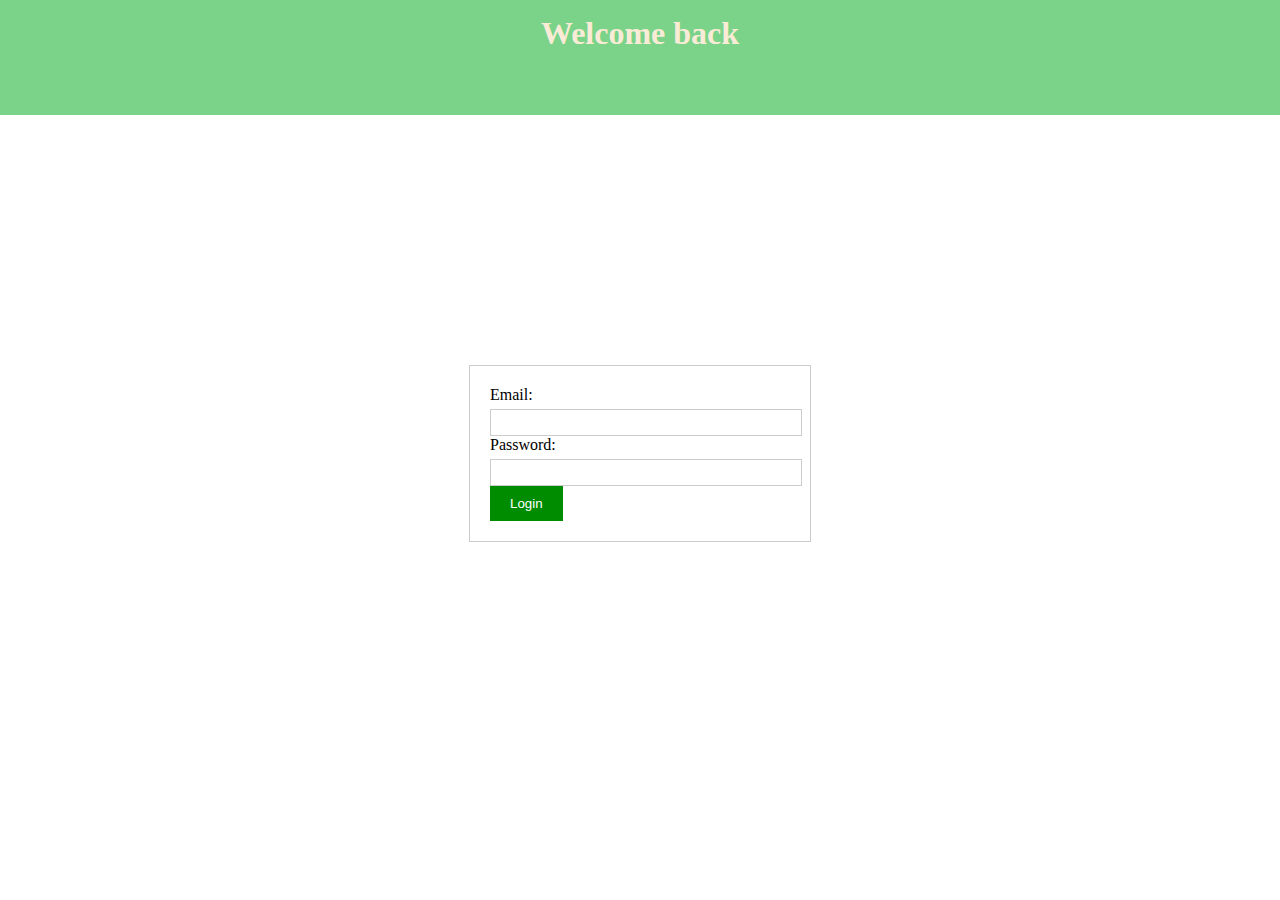
<file: login/index.html>
<!DOCTYPE html>

<html>
  <head>
    <title>myLife | Login</title>
    <link rel="stylesheet" href="../layout/styles/login-styles/topBanner.css" />
    <link rel="stylesheet" href="../layout/styles/login-styles/root.css" />
  </head>
  <body>
    <div class="banner">
      <h1 class="banner-text">Welcome back</h1>
    </div>
    <form required id="main_form">
      <label for="mail">Email:</label>
      <input type="email" name="mail" id="mail" required />
      <label for="password">Password:</label>
      <input type="password" id="password" name="password" required />
      <button type="submit">Login</button>
    </form>

    <script
      src="../layout/scripts/login-scripts/handleLoginSubmit.js"
      defer
      type="module"
    ></script>
  </body>
</html>
</file>
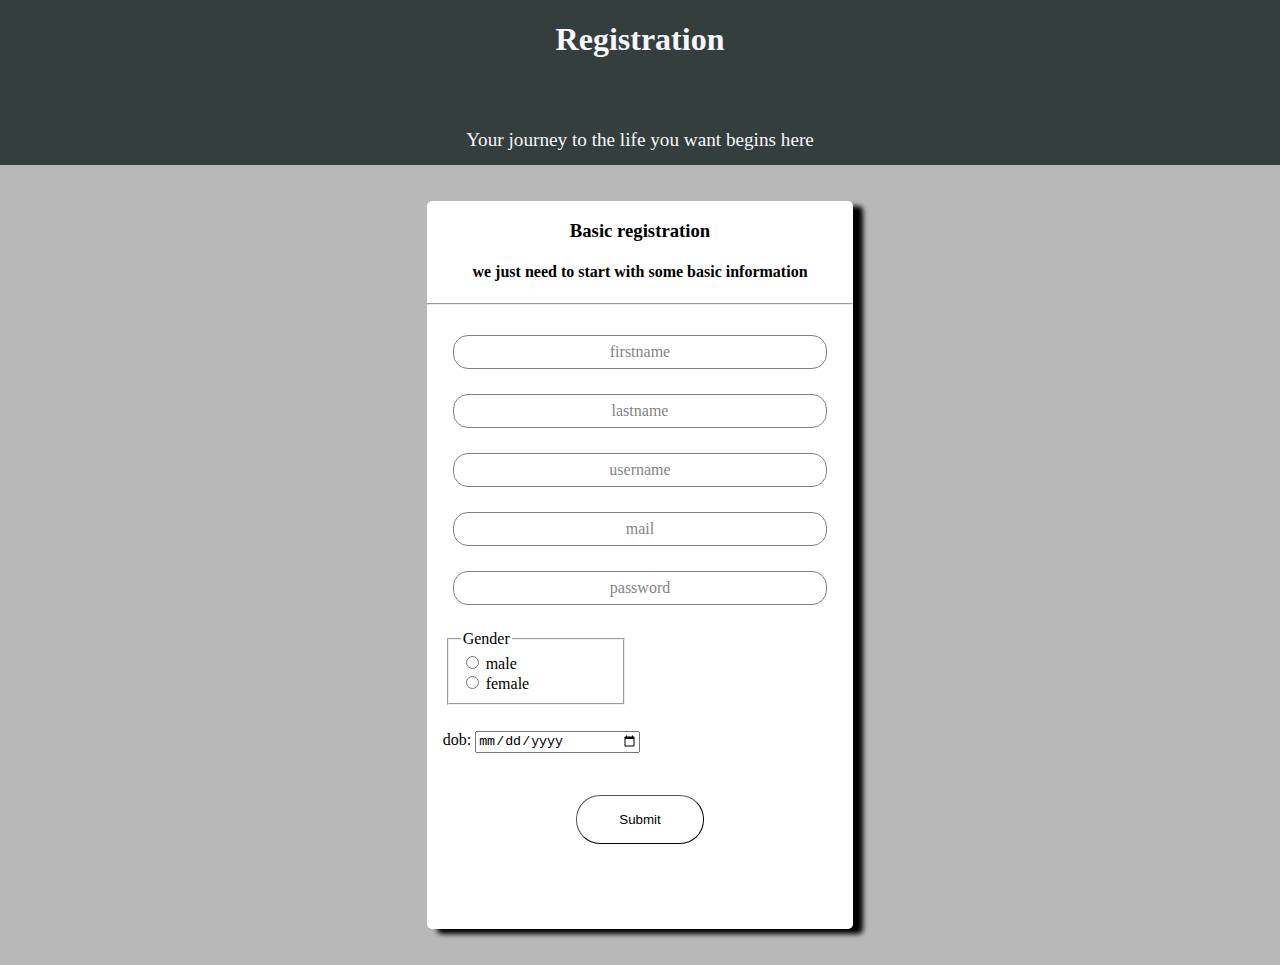
<file: register/index.html>
<!DOCTYPE html>
<html lang="en">
  <head>
    <meta charset="UTF-8" />
    <meta name="viewport" content="width=device-width, initial-scale=1.0" />
    <title>myLife</title>
  </head>
  <body>
    <main>
      <div></div>
    </main>
    <link
      rel="stylesheet"
      href="../layout/styles/register-styles/basic-info.css"
    />
    <link rel="stylesheet" href="../layout/styles/utilitys.css" />
    <link rel="stylesheet" href="../layout/styles/register-styles/root.css" />
    <title>myLife | get started</title>
  </head>
  <body>
    <main>
      <header class="header-sizes header-color">
        <span class="w-screen bold-header">
          <h1 class="text-center enterprise-text text-ghost">Registration</h1>
        </span>
        <span class="w-screen text-ghost text-center register-tagline">
          <p>Your journey to the life you want begins here</p>
        </span>
      </header>

      <section
        class="w-screen mainSection-sizes mainSection-colors grid mainSection-layout"
      >
        <div class="formModal-sizing formModal-colors formModal-border">
          <span class="w-full modal-head">
            <h3 class="text-center">Basic registration</h3>
            <h4 class="text-center">
              we just need to start with some basic information
            </h4>
            <hr />
          </span>
          <form action="" class="reg-form-layout" id="main_form" >
            <div class="form-feild-container">
              <label for="first_name" class="form-label-pos form-label">firstname</label>
              <input type="text" id="first_name" name="firstname"  class="form-feild" required/>
            </div>
            <div class="form-feild-container">
              <label for="last_name" class="form-label-pos form-label">lastname</label>
              <input type="text" id="last_name"  name="lastname" class="form-feild" required/>
            </div>
            <div class="form-feild-container">
              <label for="username" class="form-label-pos form-label">username</label>
              <input type="text" id="username" name="username" class="form-feild" required/>
            </div>
            <div class="form-feild-container">
              <label for="email" class="form-label-pos form-label">mail</label>
              <input type="email" id="email"  class="form-feild" name="mail" required/>
            </div>

<div class="form-feild-container">
<label for="psswd" class="form-label-pos form-label">password</label>
  <input type="password" id="psswd" name="password" class="form-feild" required/>
</div>


<fieldset class="gender-picker-size">
  <legend>Gender</legend>
  <input type="radio" id="male" name="sex" value="male">
  <label for="male">male</label>
  <br>
  <input type="radio" id="female" name="sex" value="female">
  <label for="female">female</label>
  
  
</fieldset>

<div class="dob-container">

  <label for="dob">dob:</label>
  <input type="date" name="birthday" class="dob-picker" id="dob">
</div>

<span class="subBtn-container">
  <button class="subBtn">Submit</button>
</span>
          </form>


        </div>
      </section>
    </main>

    <!-- scripts -->
    <script src="../layout/scripts/register-scripts/handleBasicInfoSubmit.js" defer type="module"></script>
    <script src="../layout/scripts/register-scripts/touch-basic-registration.js" defer></script>
    <script src="../layout/scripts/register-scripts/initStep1.js" defer></script>

  </body>
</html>
</file>
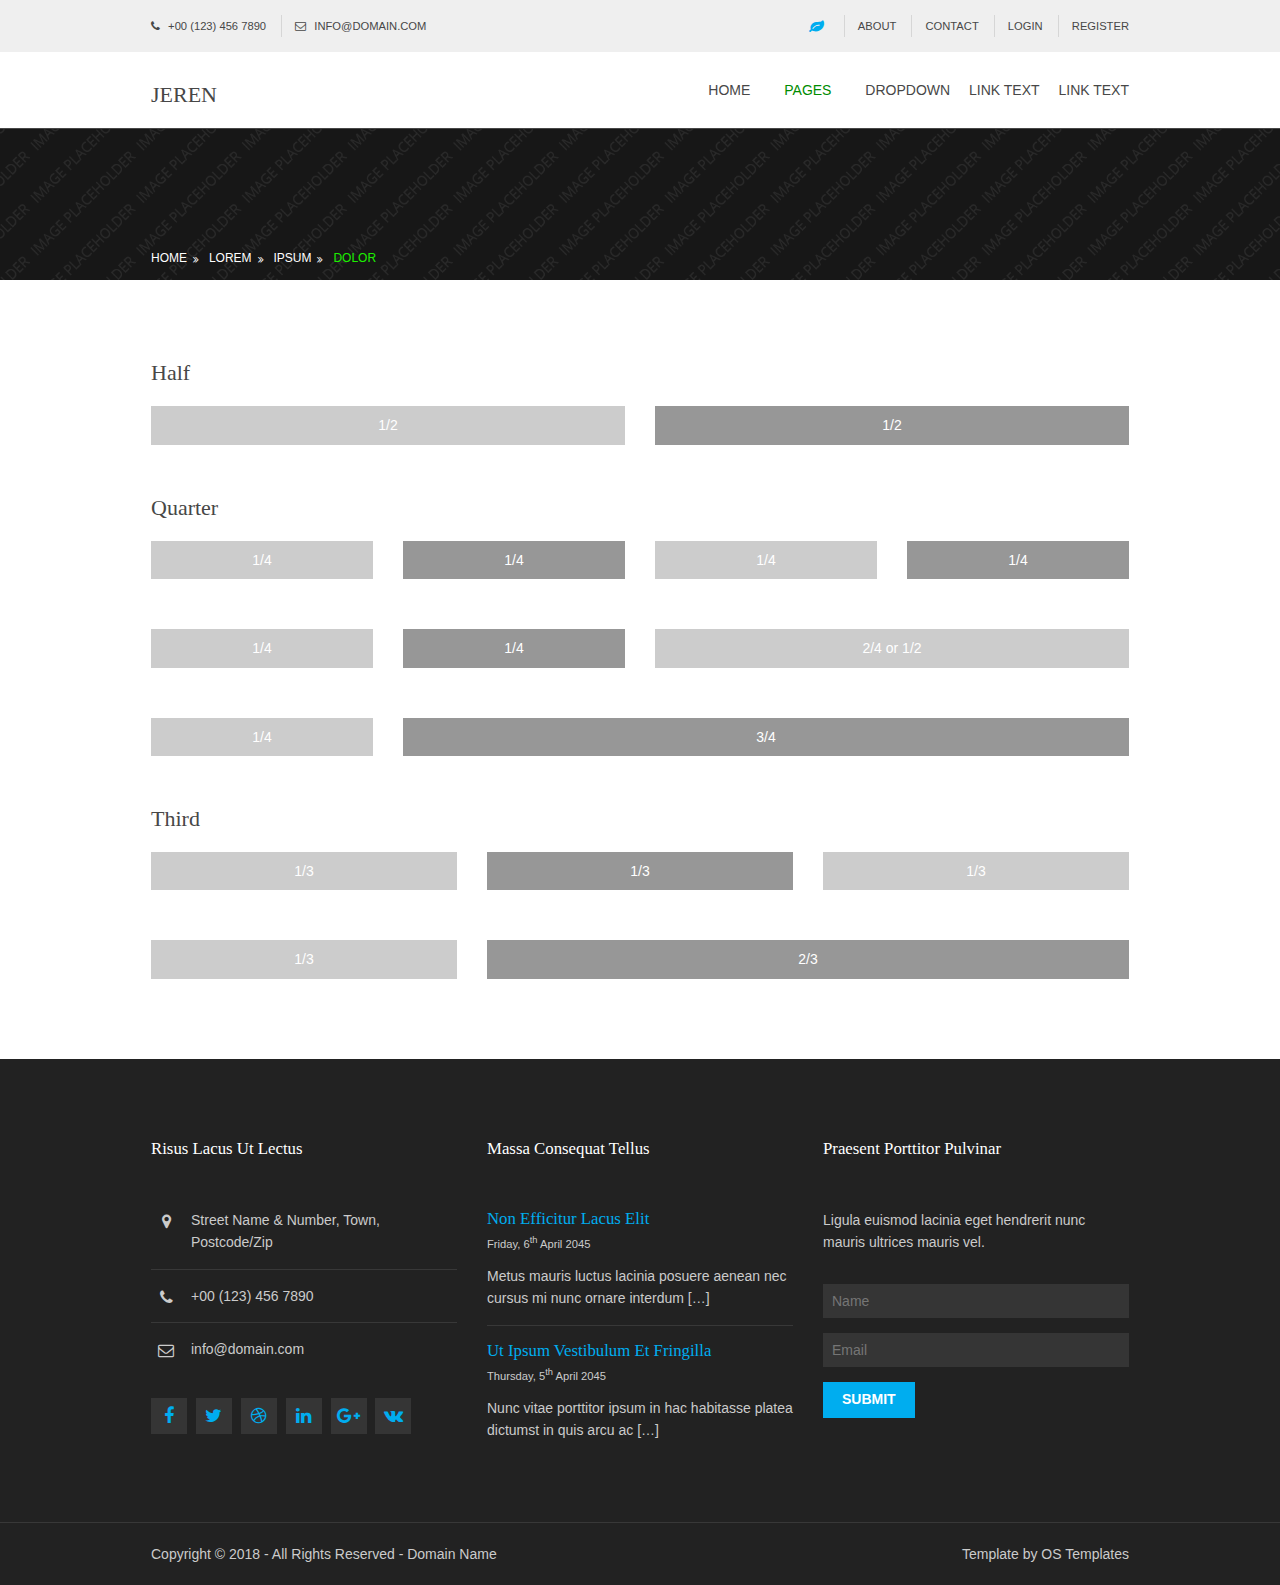
<file: pages/basic-grid.html>
<!DOCTYPE html>
<!--
Template Name: Jeren
Author: <a href="https://www.os-templates.com/">OS Templates</a>
Author URI: https://www.os-templates.com/
Licence: Free to use under our free template licence terms
Licence URI: https://www.os-templates.com/template-terms
-->
<html lang="">
<!-- To declare your language - read more here: https://www.w3.org/International/questions/qa-html-language-declarations -->
<head>
<title>Jeren | Pages | Basic Grid</title>
<meta charset="utf-8">
<meta name="viewport" content="width=device-width, initial-scale=1.0, maximum-scale=1.0, user-scalable=no">
<link href="../layout/styles/layout.css" rel="stylesheet" type="text/css" media="all">
<style type="text/css">
/* DEMO ONLY */
.container .demo{text-align:center;}
.container .demo div{padding:8px 0;}
.container .demo div:nth-child(odd){color:#FFFFFF; background:#CCCCCC;}
.container .demo div:nth-child(even){color:#FFFFFF; background:#979797;}
@media screen and (max-width:900px){.container .demo div{margin-bottom:0;}}
/* DEMO ONLY */
</style>
</head>
<body id="top">
<!-- ################################################################################################ -->
<!-- ################################################################################################ -->
<!-- ################################################################################################ -->
<div class="wrapper row0">
  <div id="topbar" class="hoc clear"> 
    <!-- ################################################################################################ -->
    <div class="fl_left">
      <ul class="nospace">
        <li><i class="fa fa-phone"></i> +00 (123) 456 7890</li>
        <li><i class="fa fa-envelope-o"></i> info@domain.com</li>
      </ul>
    </div>
    <div class="fl_right">
      <ul class="nospace">
        <li><a href="#"><i class="fa fa-lg fa-home"></i></a></li>
        <li><a href="#">About</a></li>
        <li><a href="#">Contact</a></li>
        <li><a href="#">Login</a></li>
        <li><a href="#">Register</a></li>
      </ul>
    </div>
    <!-- ################################################################################################ -->
  </div>
</div>
<!-- ################################################################################################ -->
<!-- ################################################################################################ -->
<!-- ################################################################################################ -->
<div class="wrapper row1">
  <header id="header" class="hoc clear"> 
    <!-- ################################################################################################ -->
    <div id="logo" class="fl_left">
      <h1><a href="../index.html">Jeren</a></h1>
    </div>
    <nav id="mainav" class="fl_right">
      <ul class="clear">
        <li><a href="../index.html">Home</a></li>
        <li class="active"><a class="drop" href="#">Pages</a>
          <ul>
            <li><a href="gallery.html">Gallery</a></li>
            <li><a href="full-width.html">Full Width</a></li>
            <li><a href="sidebar-left.html">Sidebar Left</a></li>
            <li><a href="sidebar-right.html">Sidebar Right</a></li>
            <li class="active"><a href="basic-grid.html">Basic Grid</a></li>
          </ul>
        </li>
        <li><a class="drop" href="#">Dropdown</a>
          <ul>
            <li><a href="#">Level 2</a></li>
            <li><a class="drop" href="#">Level 2 + Drop</a>
              <ul>
                <li><a href="#">Level 3</a></li>
                <li><a href="#">Level 3</a></li>
                <li><a href="#">Level 3</a></li>
              </ul>
            </li>
            <li><a href="#">Level 2</a></li>
          </ul>
        </li>
        <li><a href="#">Link Text</a></li>
        <li><a href="#">Link Text</a></li>
      </ul>
    </nav>
    <!-- ################################################################################################ -->
  </header>
</div>
<!-- ################################################################################################ -->
<!-- ################################################################################################ -->
<!-- ################################################################################################ -->
<div class="bgded overlay" style="background-image:url('../images/demo/backgrounds/01.png');">
  <div id="breadcrumb" class="hoc clear"> 
    <!-- ################################################################################################ -->
    <ul>
      <li><a href="#">Home</a></li>
      <li><a href="#">Lorem</a></li>
      <li><a href="#">Ipsum</a></li>
      <li><a href="#">Dolor</a></li>
    </ul>
    <!-- ################################################################################################ -->
  </div>
</div>
<!-- ################################################################################################ -->
<!-- ################################################################################################ -->
<!-- ################################################################################################ -->
<div class="wrapper row3">
  <main class="hoc container clear"> 
    <!-- main body -->
    <!-- ################################################################################################ -->
    <div class="content"> 
      <!-- ################################################################################################ -->
      <h2>Half</h2>
      <!-- ################################################################################################ -->
      <div class="group btmspace-50 demo">
        <div class="one_half first">1/2</div>
        <div class="one_half">1/2</div>
      </div>
      <!-- ################################################################################################ -->
      <h2>Quarter</h2>
      <!-- ################################################################################################ -->
      <div class="group btmspace-50 demo">
        <div class="one_quarter first">1/4</div>
        <div class="one_quarter">1/4</div>
        <div class="one_quarter">1/4</div>
        <div class="one_quarter">1/4</div>
      </div>
      <div class="group btmspace-50 demo">
        <div class="one_quarter first">1/4</div>
        <div class="one_quarter">1/4</div>
        <div class="two_quarter">2/4 or 1/2</div>
      </div>
      <div class="group btmspace-50 demo">
        <div class="one_quarter first">1/4</div>
        <div class="three_quarter">3/4</div>
      </div>
      <!-- ################################################################################################ -->
      <h2>Third</h2>
      <!-- ################################################################################################ -->
      <div class="group btmspace-50 demo">
        <div class="one_third first">1/3</div>
        <div class="one_third">1/3</div>
        <div class="one_third">1/3</div>
      </div>
      <div class="group demo">
        <div class="one_third first">1/3</div>
        <div class="two_third">2/3</div>
      </div>
      <!-- ################################################################################################ -->
    </div>
    <!-- ################################################################################################ -->
    <!-- / main body -->
    <div class="clear"></div>
  </main>
</div>
<!-- ################################################################################################ -->
<!-- ################################################################################################ -->
<!-- ################################################################################################ -->
<div class="wrapper row4">
  <footer id="footer" class="hoc clear"> 
    <!-- ################################################################################################ -->
    <div class="one_third first">
      <h6 class="heading">Risus lacus ut lectus</h6>
      <ul class="nospace btmspace-30 linklist contact">
        <li><i class="fa fa-map-marker"></i>
          <address>
          Street Name &amp; Number, Town, Postcode/Zip
          </address>
        </li>
        <li><i class="fa fa-phone"></i> +00 (123) 456 7890</li>
        <li><i class="fa fa-envelope-o"></i> info@domain.com</li>
      </ul>
      <ul class="faico clear">
        <li><a class="faicon-facebook" href="#"><i class="fa fa-facebook"></i></a></li>
        <li><a class="faicon-twitter" href="#"><i class="fa fa-twitter"></i></a></li>
        <li><a class="faicon-dribble" href="#"><i class="fa fa-dribbble"></i></a></li>
        <li><a class="faicon-linkedin" href="#"><i class="fa fa-linkedin"></i></a></li>
        <li><a class="faicon-google-plus" href="#"><i class="fa fa-google-plus"></i></a></li>
        <li><a class="faicon-vk" href="#"><i class="fa fa-vk"></i></a></li>
      </ul>
    </div>
    <div class="one_third">
      <h6 class="heading">Massa consequat tellus</h6>
      <ul class="nospace linklist">
        <li>
          <article>
            <h2 class="nospace font-x1"><a href="#">Non efficitur lacus elit</a></h2>
            <time class="font-xs block btmspace-10" datetime="2045-04-06">Friday, 6<sup>th</sup> April 2045</time>
            <p class="nospace">Metus mauris luctus lacinia posuere aenean nec cursus mi nunc ornare interdum [&hellip;]</p>
          </article>
        </li>
        <li>
          <article>
            <h2 class="nospace font-x1"><a href="#">Ut ipsum vestibulum et fringilla</a></h2>
            <time class="font-xs block btmspace-10" datetime="2045-04-05">Thursday, 5<sup>th</sup> April 2045</time>
            <p class="nospace">Nunc vitae porttitor ipsum in hac habitasse platea dictumst in quis arcu ac [&hellip;]</p>
          </article>
        </li>
      </ul>
    </div>
    <div class="one_third">
      <h6 class="heading">Praesent porttitor pulvinar</h6>
      <p class="nospace btmspace-30">Ligula euismod lacinia eget hendrerit nunc mauris ultrices mauris vel.</p>
      <form method="post" action="#">
        <fieldset>
          <legend>Newsletter:</legend>
          <input class="btmspace-15" type="text" value="" placeholder="Name">
          <input class="btmspace-15" type="text" value="" placeholder="Email">
          <button type="submit" value="submit">Submit</button>
        </fieldset>
      </form>
    </div>
    <!-- ################################################################################################ -->
  </footer>
</div>
<!-- ################################################################################################ -->
<!-- ################################################################################################ -->
<!-- ################################################################################################ -->
<div class="wrapper row5">
  <div id="copyright" class="hoc clear"> 
    <!-- ################################################################################################ -->
    <p class="fl_left">Copyright &copy; 2018 - All Rights Reserved - <a href="#">Domain Name</a></p>
    <p class="fl_right">Template by <a target="_blank" href="https://www.os-templates.com/" title="Free Website Templates">OS Templates</a></p>
    <!-- ################################################################################################ -->
  </div>
</div>
<!-- ################################################################################################ -->
<!-- ################################################################################################ -->
<!-- ################################################################################################ -->
<a id="backtotop" href="#top"><i class="fa fa-chevron-up"></i></a>
<!-- JAVASCRIPTS -->
<script src="../layout/scripts/jquery.min.js"></script>
<script src="../layout/scripts/jquery.backtotop.js"></script>
<script src="../layout/scripts/jquery.mobilemenu.js"></script>
</body>
</html>
</file>
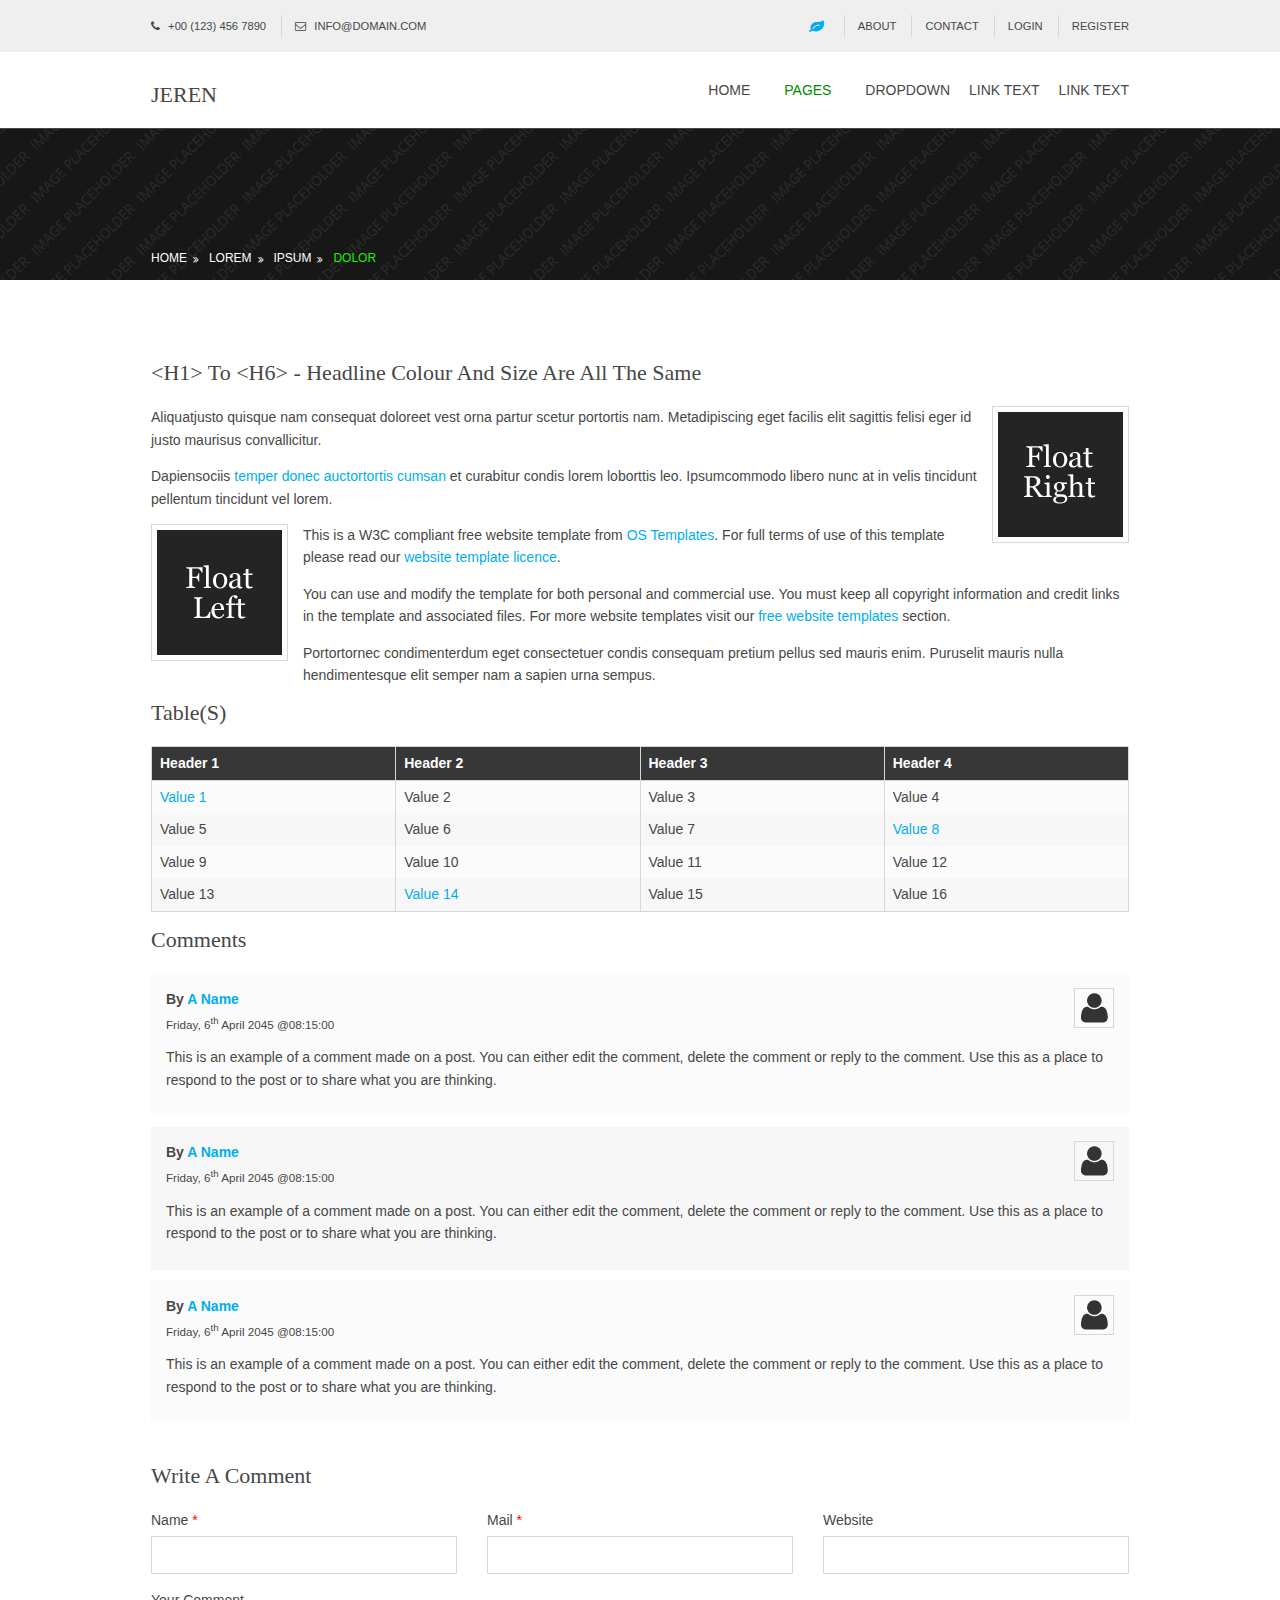
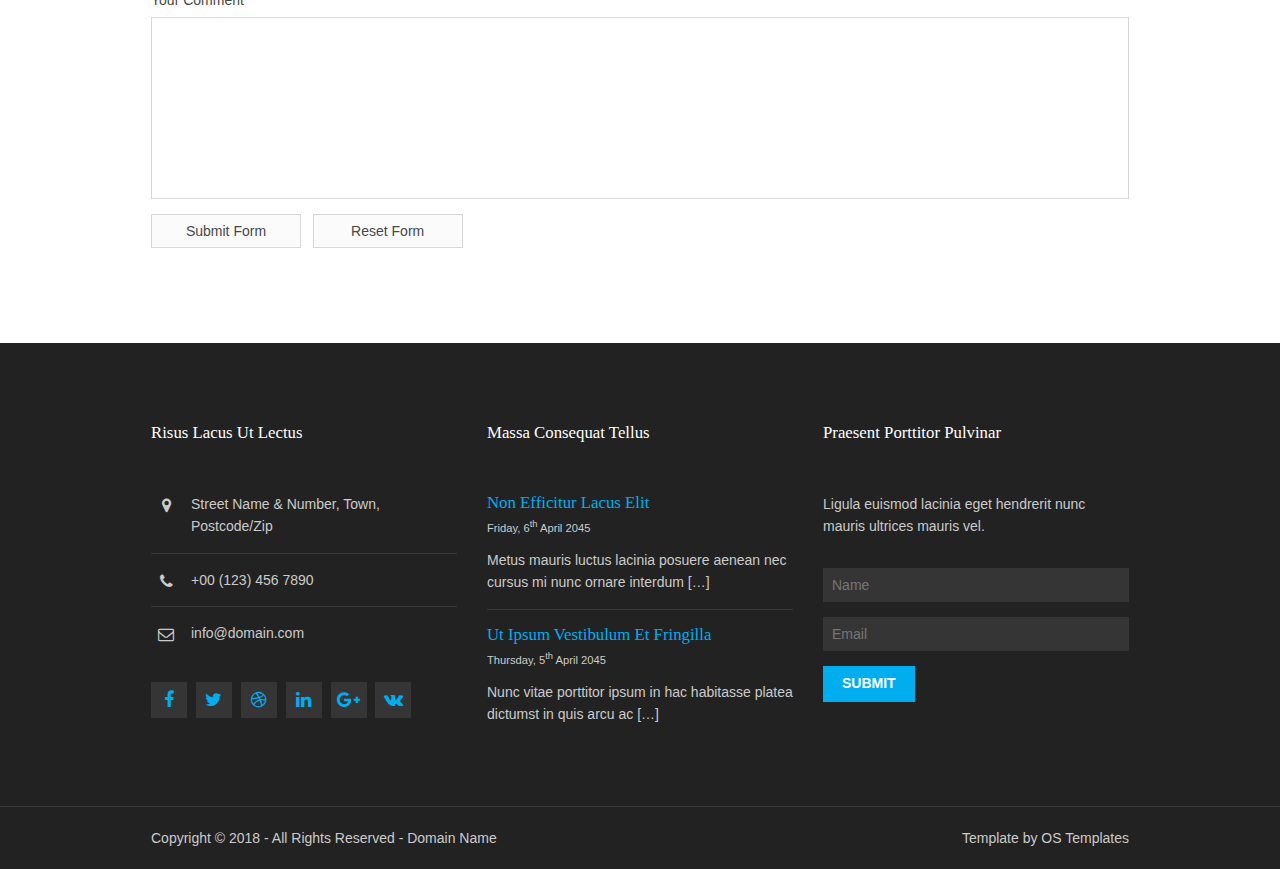
<file: pages/full-width.html>
<!DOCTYPE html>
<!--
Template Name: Jeren
Author: <a href="https://www.os-templates.com/">OS Templates</a>
Author URI: https://www.os-templates.com/
Licence: Free to use under our free template licence terms
Licence URI: https://www.os-templates.com/template-terms
-->
<html lang="">
<!-- To declare your language - read more here: https://www.w3.org/International/questions/qa-html-language-declarations -->
<head>
<title>Jeren | Pages | Full Width</title>
<meta charset="utf-8">
<meta name="viewport" content="width=device-width, initial-scale=1.0, maximum-scale=1.0, user-scalable=no">
<link href="../layout/styles/layout.css" rel="stylesheet" type="text/css" media="all">
</head>
<body id="top">
<!-- ################################################################################################ -->
<!-- ################################################################################################ -->
<!-- ################################################################################################ -->
<div class="wrapper row0">
  <div id="topbar" class="hoc clear"> 
    <!-- ################################################################################################ -->
    <div class="fl_left">
      <ul class="nospace">
        <li><i class="fa fa-phone"></i> +00 (123) 456 7890</li>
        <li><i class="fa fa-envelope-o"></i> info@domain.com</li>
      </ul>
    </div>
    <div class="fl_right">
      <ul class="nospace">
        <li><a href="#"><i class="fa fa-lg fa-home"></i></a></li>
        <li><a href="#">About</a></li>
        <li><a href="#">Contact</a></li>
        <li><a href="#">Login</a></li>
        <li><a href="#">Register</a></li>
      </ul>
    </div>
    <!-- ################################################################################################ -->
  </div>
</div>
<!-- ################################################################################################ -->
<!-- ################################################################################################ -->
<!-- ################################################################################################ -->
<div class="wrapper row1">
  <header id="header" class="hoc clear"> 
    <!-- ################################################################################################ -->
    <div id="logo" class="fl_left">
      <h1><a href="../index.html">Jeren</a></h1>
    </div>
    <nav id="mainav" class="fl_right">
      <ul class="clear">
        <li><a href="../index.html">Home</a></li>
        <li class="active"><a class="drop" href="#">Pages</a>
          <ul>
            <li><a href="gallery.html">Gallery</a></li>
            <li class="active"><a href="full-width.html">Full Width</a></li>
            <li><a href="sidebar-left.html">Sidebar Left</a></li>
            <li><a href="sidebar-right.html">Sidebar Right</a></li>
            <li><a href="basic-grid.html">Basic Grid</a></li>
          </ul>
        </li>
        <li><a class="drop" href="#">Dropdown</a>
          <ul>
            <li><a href="#">Level 2</a></li>
            <li><a class="drop" href="#">Level 2 + Drop</a>
              <ul>
                <li><a href="#">Level 3</a></li>
                <li><a href="#">Level 3</a></li>
                <li><a href="#">Level 3</a></li>
              </ul>
            </li>
            <li><a href="#">Level 2</a></li>
          </ul>
        </li>
        <li><a href="#">Link Text</a></li>
        <li><a href="#">Link Text</a></li>
      </ul>
    </nav>
    <!-- ################################################################################################ -->
  </header>
</div>
<!-- ################################################################################################ -->
<!-- ################################################################################################ -->
<!-- ################################################################################################ -->
<div class="bgded overlay" style="background-image:url('../images/demo/backgrounds/01.png');">
  <div id="breadcrumb" class="hoc clear"> 
    <!-- ################################################################################################ -->
    <ul>
      <li><a href="#">Home</a></li>
      <li><a href="#">Lorem</a></li>
      <li><a href="#">Ipsum</a></li>
      <li><a href="#">Dolor</a></li>
    </ul>
    <!-- ################################################################################################ -->
  </div>
</div>
<!-- ################################################################################################ -->
<!-- ################################################################################################ -->
<!-- ################################################################################################ -->
<div class="wrapper row3">
  <main class="hoc container clear"> 
    <!-- main body -->
    <!-- ################################################################################################ -->
    <div class="content"> 
      <!-- ################################################################################################ -->
      <h1>&lt;h1&gt; to &lt;h6&gt; - Headline Colour and Size Are All The Same</h1>
      <img class="imgr borderedbox inspace-5" src="../images/demo/imgr.gif" alt="">
      <p>Aliquatjusto quisque nam consequat doloreet vest orna partur scetur portortis nam. Metadipiscing eget facilis elit sagittis felisi eger id justo maurisus convallicitur.</p>
      <p>Dapiensociis <a href="#">temper donec auctortortis cumsan</a> et curabitur condis lorem loborttis leo. Ipsumcommodo libero nunc at in velis tincidunt pellentum tincidunt vel lorem.</p>
      <img class="imgl borderedbox inspace-5" src="../images/demo/imgl.gif" alt="">
      <p>This is a W3C compliant free website template from <a href="https://www.os-templates.com/" title="Free Website Templates">OS Templates</a>. For full terms of use of this template please read our <a href="https://www.os-templates.com/template-terms">website template licence</a>.</p>
      <p>You can use and modify the template for both personal and commercial use. You must keep all copyright information and credit links in the template and associated files. For more website templates visit our <a href="https://www.os-templates.com/">free website templates</a> section.</p>
      <p>Portortornec condimenterdum eget consectetuer condis consequam pretium pellus sed mauris enim. Puruselit mauris nulla hendimentesque elit semper nam a sapien urna sempus.</p>
      <h1>Table(s)</h1>
      <div class="scrollable">
        <table>
          <thead>
            <tr>
              <th>Header 1</th>
              <th>Header 2</th>
              <th>Header 3</th>
              <th>Header 4</th>
            </tr>
          </thead>
          <tbody>
            <tr>
              <td><a href="#">Value 1</a></td>
              <td>Value 2</td>
              <td>Value 3</td>
              <td>Value 4</td>
            </tr>
            <tr>
              <td>Value 5</td>
              <td>Value 6</td>
              <td>Value 7</td>
              <td><a href="#">Value 8</a></td>
            </tr>
            <tr>
              <td>Value 9</td>
              <td>Value 10</td>
              <td>Value 11</td>
              <td>Value 12</td>
            </tr>
            <tr>
              <td>Value 13</td>
              <td><a href="#">Value 14</a></td>
              <td>Value 15</td>
              <td>Value 16</td>
            </tr>
          </tbody>
        </table>
      </div>
      <div id="comments">
        <h2>Comments</h2>
        <ul>
          <li>
            <article>
              <header>
                <figure class="avatar"><img src="../images/demo/avatar.png" alt=""></figure>
                <address>
                By <a href="#">A Name</a>
                </address>
                <time datetime="2045-04-06T08:15+00:00">Friday, 6<sup>th</sup> April 2045 @08:15:00</time>
              </header>
              <div class="comcont">
                <p>This is an example of a comment made on a post. You can either edit the comment, delete the comment or reply to the comment. Use this as a place to respond to the post or to share what you are thinking.</p>
              </div>
            </article>
          </li>
          <li>
            <article>
              <header>
                <figure class="avatar"><img src="../images/demo/avatar.png" alt=""></figure>
                <address>
                By <a href="#">A Name</a>
                </address>
                <time datetime="2045-04-06T08:15+00:00">Friday, 6<sup>th</sup> April 2045 @08:15:00</time>
              </header>
              <div class="comcont">
                <p>This is an example of a comment made on a post. You can either edit the comment, delete the comment or reply to the comment. Use this as a place to respond to the post or to share what you are thinking.</p>
              </div>
            </article>
          </li>
          <li>
            <article>
              <header>
                <figure class="avatar"><img src="../images/demo/avatar.png" alt=""></figure>
                <address>
                By <a href="#">A Name</a>
                </address>
                <time datetime="2045-04-06T08:15+00:00">Friday, 6<sup>th</sup> April 2045 @08:15:00</time>
              </header>
              <div class="comcont">
                <p>This is an example of a comment made on a post. You can either edit the comment, delete the comment or reply to the comment. Use this as a place to respond to the post or to share what you are thinking.</p>
              </div>
            </article>
          </li>
        </ul>
        <h2>Write A Comment</h2>
        <form action="#" method="post">
          <div class="one_third first">
            <label for="name">Name <span>*</span></label>
            <input type="text" name="name" id="name" value="" size="22" required>
          </div>
          <div class="one_third">
            <label for="email">Mail <span>*</span></label>
            <input type="email" name="email" id="email" value="" size="22" required>
          </div>
          <div class="one_third">
            <label for="url">Website</label>
            <input type="url" name="url" id="url" value="" size="22">
          </div>
          <div class="block clear">
            <label for="comment">Your Comment</label>
            <textarea name="comment" id="comment" cols="25" rows="10"></textarea>
          </div>
          <div>
            <input type="submit" name="submit" value="Submit Form">
            &nbsp;
            <input type="reset" name="reset" value="Reset Form">
          </div>
        </form>
      </div>
      <!-- ################################################################################################ -->
    </div>
    <!-- ################################################################################################ -->
    <!-- / main body -->
    <div class="clear"></div>
  </main>
</div>
<!-- ################################################################################################ -->
<!-- ################################################################################################ -->
<!-- ################################################################################################ -->
<div class="wrapper row4">
  <footer id="footer" class="hoc clear"> 
    <!-- ################################################################################################ -->
    <div class="one_third first">
      <h6 class="heading">Risus lacus ut lectus</h6>
      <ul class="nospace btmspace-30 linklist contact">
        <li><i class="fa fa-map-marker"></i>
          <address>
          Street Name &amp; Number, Town, Postcode/Zip
          </address>
        </li>
        <li><i class="fa fa-phone"></i> +00 (123) 456 7890</li>
        <li><i class="fa fa-envelope-o"></i> info@domain.com</li>
      </ul>
      <ul class="faico clear">
        <li><a class="faicon-facebook" href="#"><i class="fa fa-facebook"></i></a></li>
        <li><a class="faicon-twitter" href="#"><i class="fa fa-twitter"></i></a></li>
        <li><a class="faicon-dribble" href="#"><i class="fa fa-dribbble"></i></a></li>
        <li><a class="faicon-linkedin" href="#"><i class="fa fa-linkedin"></i></a></li>
        <li><a class="faicon-google-plus" href="#"><i class="fa fa-google-plus"></i></a></li>
        <li><a class="faicon-vk" href="#"><i class="fa fa-vk"></i></a></li>
      </ul>
    </div>
    <div class="one_third">
      <h6 class="heading">Massa consequat tellus</h6>
      <ul class="nospace linklist">
        <li>
          <article>
            <h2 class="nospace font-x1"><a href="#">Non efficitur lacus elit</a></h2>
            <time class="font-xs block btmspace-10" datetime="2045-04-06">Friday, 6<sup>th</sup> April 2045</time>
            <p class="nospace">Metus mauris luctus lacinia posuere aenean nec cursus mi nunc ornare interdum [&hellip;]</p>
          </article>
        </li>
        <li>
          <article>
            <h2 class="nospace font-x1"><a href="#">Ut ipsum vestibulum et fringilla</a></h2>
            <time class="font-xs block btmspace-10" datetime="2045-04-05">Thursday, 5<sup>th</sup> April 2045</time>
            <p class="nospace">Nunc vitae porttitor ipsum in hac habitasse platea dictumst in quis arcu ac [&hellip;]</p>
          </article>
        </li>
      </ul>
    </div>
    <div class="one_third">
      <h6 class="heading">Praesent porttitor pulvinar</h6>
      <p class="nospace btmspace-30">Ligula euismod lacinia eget hendrerit nunc mauris ultrices mauris vel.</p>
      <form method="post" action="#">
        <fieldset>
          <legend>Newsletter:</legend>
          <input class="btmspace-15" type="text" value="" placeholder="Name">
          <input class="btmspace-15" type="text" value="" placeholder="Email">
          <button type="submit" value="submit">Submit</button>
        </fieldset>
      </form>
    </div>
    <!-- ################################################################################################ -->
  </footer>
</div>
<!-- ################################################################################################ -->
<!-- ################################################################################################ -->
<!-- ################################################################################################ -->
<div class="wrapper row5">
  <div id="copyright" class="hoc clear"> 
    <!-- ################################################################################################ -->
    <p class="fl_left">Copyright &copy; 2018 - All Rights Reserved - <a href="#">Domain Name</a></p>
    <p class="fl_right">Template by <a target="_blank" href="https://www.os-templates.com/" title="Free Website Templates">OS Templates</a></p>
    <!-- ################################################################################################ -->
  </div>
</div>
<!-- ################################################################################################ -->
<!-- ################################################################################################ -->
<!-- ################################################################################################ -->
<a id="backtotop" href="#top"><i class="fa fa-chevron-up"></i></a>
<!-- JAVASCRIPTS -->
<script src="../layout/scripts/jquery.min.js"></script>
<script src="../layout/scripts/jquery.backtotop.js"></script>
<script src="../layout/scripts/jquery.mobilemenu.js"></script>
</body>
</html>
</file>
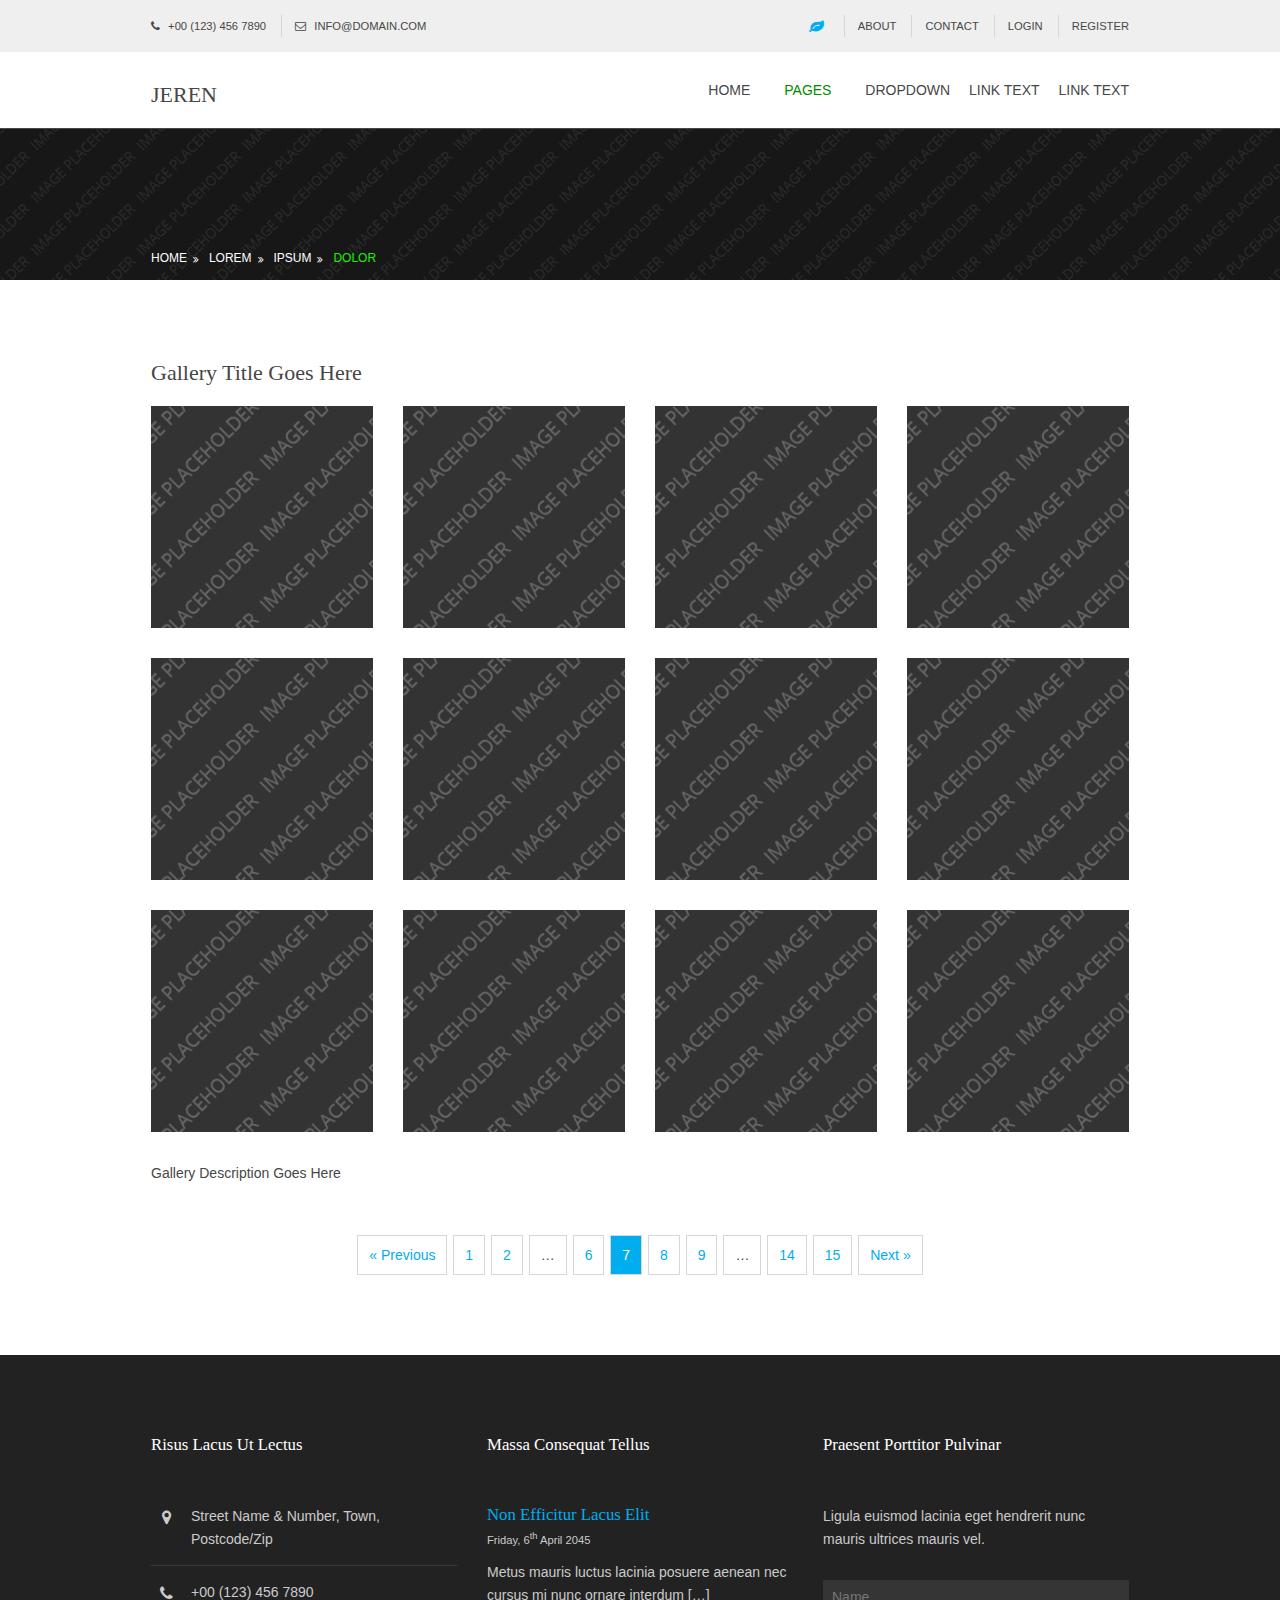
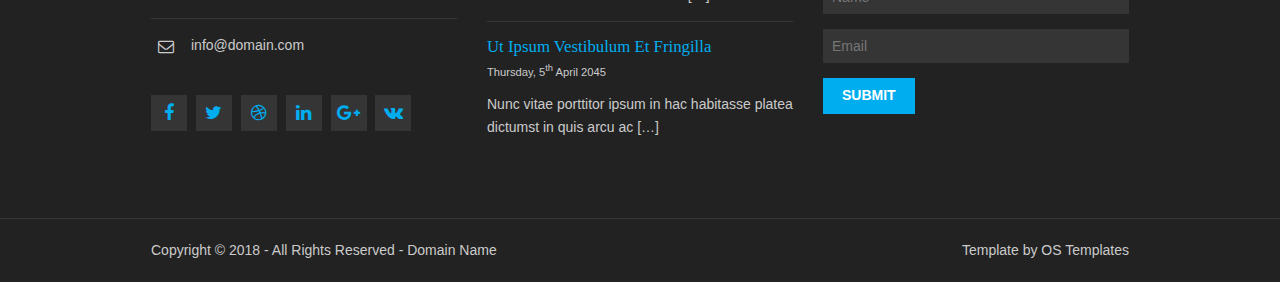
<file: pages/gallery.html>
<!DOCTYPE html>
<!--
Template Name: Jeren
Author: <a href="https://www.os-templates.com/">OS Templates</a>
Author URI: https://www.os-templates.com/
Licence: Free to use under our free template licence terms
Licence URI: https://www.os-templates.com/template-terms
-->
<html lang="">
<!-- To declare your language - read more here: https://www.w3.org/International/questions/qa-html-language-declarations -->
<head>
<title>Jeren | Pages | Gallery</title>
<meta charset="utf-8">
<meta name="viewport" content="width=device-width, initial-scale=1.0, maximum-scale=1.0, user-scalable=no">
<link href="../layout/styles/layout.css" rel="stylesheet" type="text/css" media="all">
</head>
<body id="top">
<!-- ################################################################################################ -->
<!-- ################################################################################################ -->
<!-- ################################################################################################ -->
<div class="wrapper row0">
  <div id="topbar" class="hoc clear"> 
    <!-- ################################################################################################ -->
    <div class="fl_left">
      <ul class="nospace">
        <li><i class="fa fa-phone"></i> +00 (123) 456 7890</li>
        <li><i class="fa fa-envelope-o"></i> info@domain.com</li>
      </ul>
    </div>
    <div class="fl_right">
      <ul class="nospace">
        <li><a href="#"><i class="fa fa-lg fa-home"></i></a></li>
        <li><a href="#">About</a></li>
        <li><a href="#">Contact</a></li>
        <li><a href="#">Login</a></li>
        <li><a href="#">Register</a></li>
      </ul>
    </div>
    <!-- ################################################################################################ -->
  </div>
</div>
<!-- ################################################################################################ -->
<!-- ################################################################################################ -->
<!-- ################################################################################################ -->
<div class="wrapper row1">
  <header id="header" class="hoc clear"> 
    <!-- ################################################################################################ -->
    <div id="logo" class="fl_left">
      <h1><a href="../index.html">Jeren</a></h1>
    </div>
    <nav id="mainav" class="fl_right">
      <ul class="clear">
        <li><a href="../index.html">Home</a></li>
        <li class="active"><a class="drop" href="#">Pages</a>
          <ul>
            <li class="active"><a href="gallery.html">Gallery</a></li>
            <li><a href="full-width.html">Full Width</a></li>
            <li><a href="sidebar-left.html">Sidebar Left</a></li>
            <li><a href="sidebar-right.html">Sidebar Right</a></li>
            <li><a href="basic-grid.html">Basic Grid</a></li>
          </ul>
        </li>
        <li><a class="drop" href="#">Dropdown</a>
          <ul>
            <li><a href="#">Level 2</a></li>
            <li><a class="drop" href="#">Level 2 + Drop</a>
              <ul>
                <li><a href="#">Level 3</a></li>
                <li><a href="#">Level 3</a></li>
                <li><a href="#">Level 3</a></li>
              </ul>
            </li>
            <li><a href="#">Level 2</a></li>
          </ul>
        </li>
        <li><a href="#">Link Text</a></li>
        <li><a href="#">Link Text</a></li>
      </ul>
    </nav>
    <!-- ################################################################################################ -->
  </header>
</div>
<!-- ################################################################################################ -->
<!-- ################################################################################################ -->
<!-- ################################################################################################ -->
<div class="bgded overlay" style="background-image:url('../images/demo/backgrounds/01.png');">
  <div id="breadcrumb" class="hoc clear"> 
    <!-- ################################################################################################ -->
    <ul>
      <li><a href="#">Home</a></li>
      <li><a href="#">Lorem</a></li>
      <li><a href="#">Ipsum</a></li>
      <li><a href="#">Dolor</a></li>
    </ul>
    <!-- ################################################################################################ -->
  </div>
</div>
<!-- ################################################################################################ -->
<!-- ################################################################################################ -->
<!-- ################################################################################################ -->
<div class="wrapper row3">
  <main class="hoc container clear"> 
    <!-- main body -->
    <!-- ################################################################################################ -->
    <div class="content"> 
      <!-- ################################################################################################ -->
      <div id="gallery">
        <figure>
          <header class="heading">Gallery Title Goes Here</header>
          <ul class="nospace clear">
            <li class="one_quarter first"><a href="#"><img src="../images/demo/gallery/01.png" alt=""></a></li>
            <li class="one_quarter"><a href="#"><img src="../images/demo/gallery/01.png" alt=""></a></li>
            <li class="one_quarter"><a href="#"><img src="../images/demo/gallery/01.png" alt=""></a></li>
            <li class="one_quarter"><a href="#"><img src="../images/demo/gallery/01.png" alt=""></a></li>
            <li class="one_quarter first"><a href="#"><img src="../images/demo/gallery/01.png" alt=""></a></li>
            <li class="one_quarter"><a href="#"><img src="../images/demo/gallery/01.png" alt=""></a></li>
            <li class="one_quarter"><a href="#"><img src="../images/demo/gallery/01.png" alt=""></a></li>
            <li class="one_quarter"><a href="#"><img src="../images/demo/gallery/01.png" alt=""></a></li>
            <li class="one_quarter first"><a href="#"><img src="../images/demo/gallery/01.png" alt=""></a></li>
            <li class="one_quarter"><a href="#"><img src="../images/demo/gallery/01.png" alt=""></a></li>
            <li class="one_quarter"><a href="#"><img src="../images/demo/gallery/01.png" alt=""></a></li>
            <li class="one_quarter"><a href="#"><img src="../images/demo/gallery/01.png" alt=""></a></li>
          </ul>
          <figcaption>Gallery Description Goes Here</figcaption>
        </figure>
      </div>
      <!-- ################################################################################################ -->
      <!-- ################################################################################################ -->
      <nav class="pagination">
        <ul>
          <li><a href="#">&laquo; Previous</a></li>
          <li><a href="#">1</a></li>
          <li><a href="#">2</a></li>
          <li><strong>&hellip;</strong></li>
          <li><a href="#">6</a></li>
          <li class="current"><strong>7</strong></li>
          <li><a href="#">8</a></li>
          <li><a href="#">9</a></li>
          <li><strong>&hellip;</strong></li>
          <li><a href="#">14</a></li>
          <li><a href="#">15</a></li>
          <li><a href="#">Next &raquo;</a></li>
        </ul>
      </nav>
      <!-- ################################################################################################ -->
    </div>
    <!-- ################################################################################################ -->
    <!-- / main body -->
    <div class="clear"></div>
  </main>
</div>
<!-- ################################################################################################ -->
<!-- ################################################################################################ -->
<!-- ################################################################################################ -->
<div class="wrapper row4">
  <footer id="footer" class="hoc clear"> 
    <!-- ################################################################################################ -->
    <div class="one_third first">
      <h6 class="heading">Risus lacus ut lectus</h6>
      <ul class="nospace btmspace-30 linklist contact">
        <li><i class="fa fa-map-marker"></i>
          <address>
          Street Name &amp; Number, Town, Postcode/Zip
          </address>
        </li>
        <li><i class="fa fa-phone"></i> +00 (123) 456 7890</li>
        <li><i class="fa fa-envelope-o"></i> info@domain.com</li>
      </ul>
      <ul class="faico clear">
        <li><a class="faicon-facebook" href="#"><i class="fa fa-facebook"></i></a></li>
        <li><a class="faicon-twitter" href="#"><i class="fa fa-twitter"></i></a></li>
        <li><a class="faicon-dribble" href="#"><i class="fa fa-dribbble"></i></a></li>
        <li><a class="faicon-linkedin" href="#"><i class="fa fa-linkedin"></i></a></li>
        <li><a class="faicon-google-plus" href="#"><i class="fa fa-google-plus"></i></a></li>
        <li><a class="faicon-vk" href="#"><i class="fa fa-vk"></i></a></li>
      </ul>
    </div>
    <div class="one_third">
      <h6 class="heading">Massa consequat tellus</h6>
      <ul class="nospace linklist">
        <li>
          <article>
            <h2 class="nospace font-x1"><a href="#">Non efficitur lacus elit</a></h2>
            <time class="font-xs block btmspace-10" datetime="2045-04-06">Friday, 6<sup>th</sup> April 2045</time>
            <p class="nospace">Metus mauris luctus lacinia posuere aenean nec cursus mi nunc ornare interdum [&hellip;]</p>
          </article>
        </li>
        <li>
          <article>
            <h2 class="nospace font-x1"><a href="#">Ut ipsum vestibulum et fringilla</a></h2>
            <time class="font-xs block btmspace-10" datetime="2045-04-05">Thursday, 5<sup>th</sup> April 2045</time>
            <p class="nospace">Nunc vitae porttitor ipsum in hac habitasse platea dictumst in quis arcu ac [&hellip;]</p>
          </article>
        </li>
      </ul>
    </div>
    <div class="one_third">
      <h6 class="heading">Praesent porttitor pulvinar</h6>
      <p class="nospace btmspace-30">Ligula euismod lacinia eget hendrerit nunc mauris ultrices mauris vel.</p>
      <form method="post" action="#">
        <fieldset>
          <legend>Newsletter:</legend>
          <input class="btmspace-15" type="text" value="" placeholder="Name">
          <input class="btmspace-15" type="text" value="" placeholder="Email">
          <button type="submit" value="submit">Submit</button>
        </fieldset>
      </form>
    </div>
    <!-- ################################################################################################ -->
  </footer>
</div>
<!-- ################################################################################################ -->
<!-- ################################################################################################ -->
<!-- ################################################################################################ -->
<div class="wrapper row5">
  <div id="copyright" class="hoc clear"> 
    <!-- ################################################################################################ -->
    <p class="fl_left">Copyright &copy; 2018 - All Rights Reserved - <a href="#">Domain Name</a></p>
    <p class="fl_right">Template by <a target="_blank" href="https://www.os-templates.com/" title="Free Website Templates">OS Templates</a></p>
    <!-- ################################################################################################ -->
  </div>
</div>
<!-- ################################################################################################ -->
<!-- ################################################################################################ -->
<!-- ################################################################################################ -->
<a id="backtotop" href="#top"><i class="fa fa-chevron-up"></i></a>
<!-- JAVASCRIPTS -->
<script src="../layout/scripts/jquery.min.js"></script>
<script src="../layout/scripts/jquery.backtotop.js"></script>
<script src="../layout/scripts/jquery.mobilemenu.js"></script>
</body>
</html>
</file>
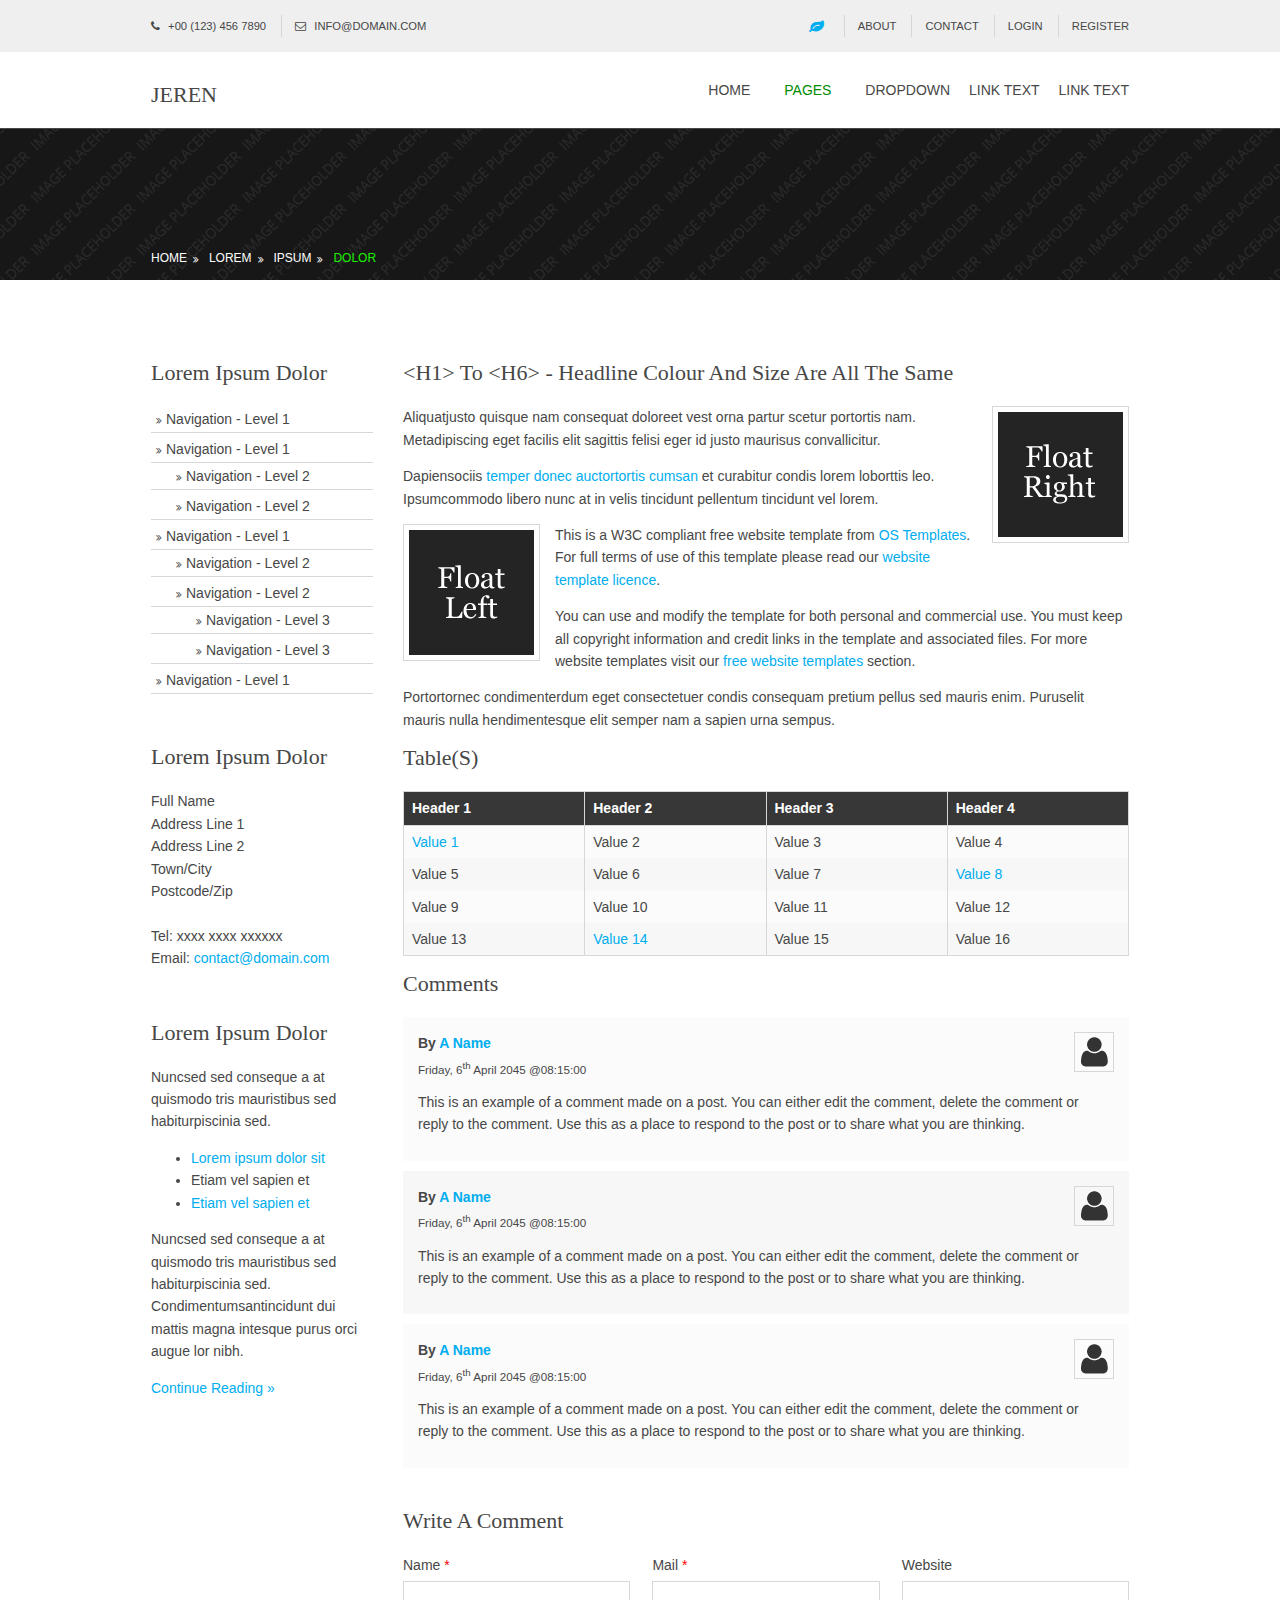
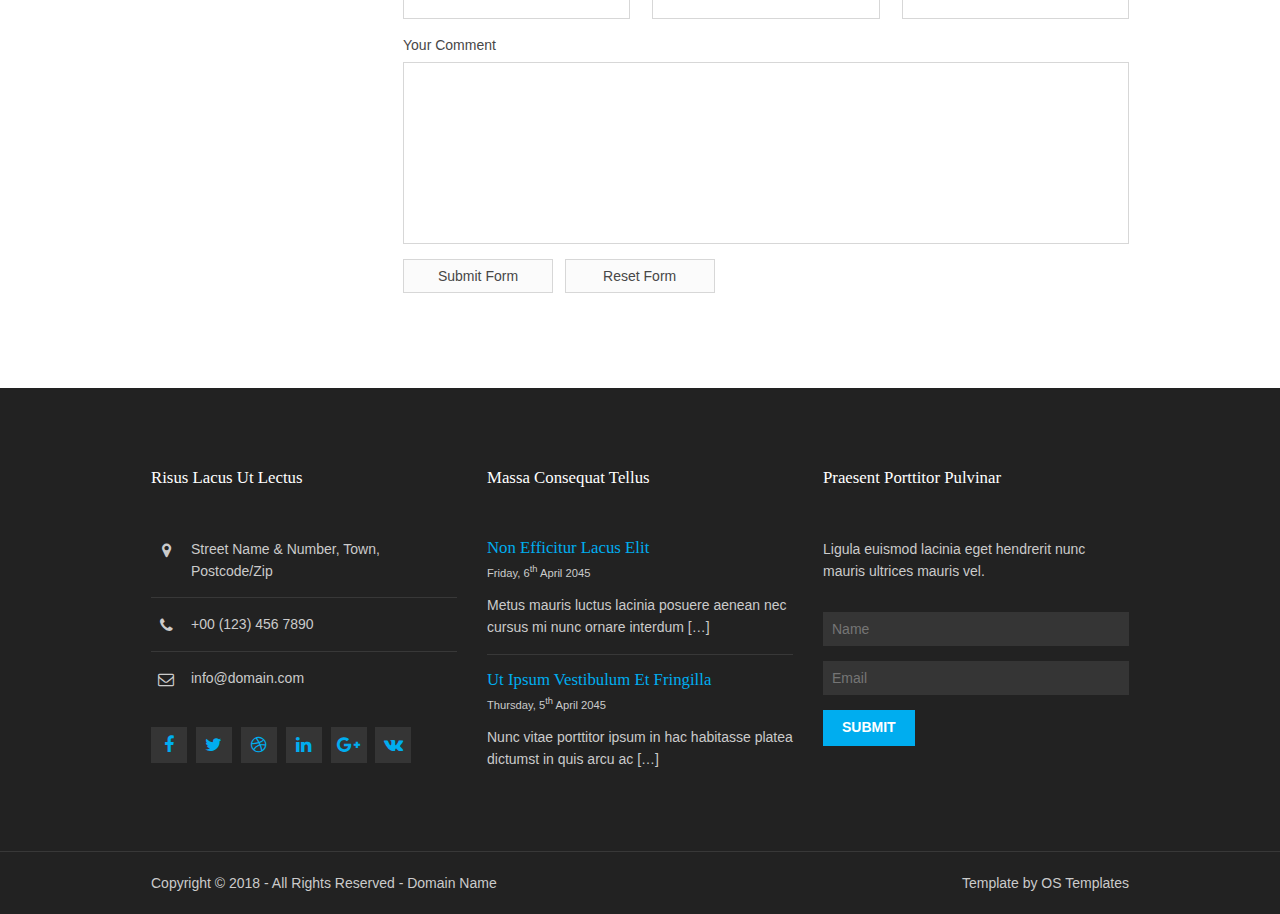
<file: pages/sidebar-left.html>
<!DOCTYPE html>
<!--
Template Name: Jeren
Author: <a href="https://www.os-templates.com/">OS Templates</a>
Author URI: https://www.os-templates.com/
Licence: Free to use under our free template licence terms
Licence URI: https://www.os-templates.com/template-terms
-->
<html lang="">
<!-- To declare your language - read more here: https://www.w3.org/International/questions/qa-html-language-declarations -->
<head>
<title>Jeren | Pages | Sidebar Left</title>
<meta charset="utf-8">
<meta name="viewport" content="width=device-width, initial-scale=1.0, maximum-scale=1.0, user-scalable=no">
<link href="../layout/styles/layout.css" rel="stylesheet" type="text/css" media="all">
</head>
<body id="top">
<!-- ################################################################################################ -->
<!-- ################################################################################################ -->
<!-- ################################################################################################ -->
<div class="wrapper row0">
  <div id="topbar" class="hoc clear"> 
    <!-- ################################################################################################ -->
    <div class="fl_left">
      <ul class="nospace">
        <li><i class="fa fa-phone"></i> +00 (123) 456 7890</li>
        <li><i class="fa fa-envelope-o"></i> info@domain.com</li>
      </ul>
    </div>
    <div class="fl_right">
      <ul class="nospace">
        <li><a href="#"><i class="fa fa-lg fa-home"></i></a></li>
        <li><a href="#">About</a></li>
        <li><a href="#">Contact</a></li>
        <li><a href="#">Login</a></li>
        <li><a href="#">Register</a></li>
      </ul>
    </div>
    <!-- ################################################################################################ -->
  </div>
</div>
<!-- ################################################################################################ -->
<!-- ################################################################################################ -->
<!-- ################################################################################################ -->
<div class="wrapper row1">
  <header id="header" class="hoc clear"> 
    <!-- ################################################################################################ -->
    <div id="logo" class="fl_left">
      <h1><a href="../index.html">Jeren</a></h1>
    </div>
    <nav id="mainav" class="fl_right">
      <ul class="clear">
        <li><a href="../index.html">Home</a></li>
        <li class="active"><a class="drop" href="#">Pages</a>
          <ul>
            <li><a href="gallery.html">Gallery</a></li>
            <li><a href="full-width.html">Full Width</a></li>
            <li class="active"><a href="sidebar-left.html">Sidebar Left</a></li>
            <li><a href="sidebar-right.html">Sidebar Right</a></li>
            <li><a href="basic-grid.html">Basic Grid</a></li>
          </ul>
        </li>
        <li><a class="drop" href="#">Dropdown</a>
          <ul>
            <li><a href="#">Level 2</a></li>
            <li><a class="drop" href="#">Level 2 + Drop</a>
              <ul>
                <li><a href="#">Level 3</a></li>
                <li><a href="#">Level 3</a></li>
                <li><a href="#">Level 3</a></li>
              </ul>
            </li>
            <li><a href="#">Level 2</a></li>
          </ul>
        </li>
        <li><a href="#">Link Text</a></li>
        <li><a href="#">Link Text</a></li>
      </ul>
    </nav>
    <!-- ################################################################################################ -->
  </header>
</div>
<!-- ################################################################################################ -->
<!-- ################################################################################################ -->
<!-- ################################################################################################ -->
<div class="bgded overlay" style="background-image:url('../images/demo/backgrounds/01.png');">
  <div id="breadcrumb" class="hoc clear"> 
    <!-- ################################################################################################ -->
    <ul>
      <li><a href="#">Home</a></li>
      <li><a href="#">Lorem</a></li>
      <li><a href="#">Ipsum</a></li>
      <li><a href="#">Dolor</a></li>
    </ul>
    <!-- ################################################################################################ -->
  </div>
</div>
<!-- ################################################################################################ -->
<!-- ################################################################################################ -->
<!-- ################################################################################################ -->
<div class="wrapper row3">
  <main class="hoc container clear"> 
    <!-- main body -->
    <!-- ################################################################################################ -->
    <div class="sidebar one_quarter first"> 
      <!-- ################################################################################################ -->
      <h6>Lorem ipsum dolor</h6>
      <nav class="sdb_holder">
        <ul>
          <li><a href="#">Navigation - Level 1</a></li>
          <li><a href="#">Navigation - Level 1</a>
            <ul>
              <li><a href="#">Navigation - Level 2</a></li>
              <li><a href="#">Navigation - Level 2</a></li>
            </ul>
          </li>
          <li><a href="#">Navigation - Level 1</a>
            <ul>
              <li><a href="#">Navigation - Level 2</a></li>
              <li><a href="#">Navigation - Level 2</a>
                <ul>
                  <li><a href="#">Navigation - Level 3</a></li>
                  <li><a href="#">Navigation - Level 3</a></li>
                </ul>
              </li>
            </ul>
          </li>
          <li><a href="#">Navigation - Level 1</a></li>
        </ul>
      </nav>
      <div class="sdb_holder">
        <h6>Lorem ipsum dolor</h6>
        <address>
        Full Name<br>
        Address Line 1<br>
        Address Line 2<br>
        Town/City<br>
        Postcode/Zip<br>
        <br>
        Tel: xxxx xxxx xxxxxx<br>
        Email: <a href="#">contact@domain.com</a>
        </address>
      </div>
      <div class="sdb_holder">
        <article>
          <h6>Lorem ipsum dolor</h6>
          <p>Nuncsed sed conseque a at quismodo tris mauristibus sed habiturpiscinia sed.</p>
          <ul>
            <li><a href="#">Lorem ipsum dolor sit</a></li>
            <li>Etiam vel sapien et</li>
            <li><a href="#">Etiam vel sapien et</a></li>
          </ul>
          <p>Nuncsed sed conseque a at quismodo tris mauristibus sed habiturpiscinia sed. Condimentumsantincidunt dui mattis magna intesque purus orci augue lor nibh.</p>
          <p class="more"><a href="#">Continue Reading &raquo;</a></p>
        </article>
      </div>
      <!-- ################################################################################################ -->
    </div>
    <!-- ################################################################################################ -->
    <!-- ################################################################################################ -->
    <div class="content three_quarter"> 
      <!-- ################################################################################################ -->
      <h1>&lt;h1&gt; to &lt;h6&gt; - Headline Colour and Size Are All The Same</h1>
      <img class="imgr borderedbox inspace-5" src="../images/demo/imgr.gif" alt="">
      <p>Aliquatjusto quisque nam consequat doloreet vest orna partur scetur portortis nam. Metadipiscing eget facilis elit sagittis felisi eger id justo maurisus convallicitur.</p>
      <p>Dapiensociis <a href="#">temper donec auctortortis cumsan</a> et curabitur condis lorem loborttis leo. Ipsumcommodo libero nunc at in velis tincidunt pellentum tincidunt vel lorem.</p>
      <img class="imgl borderedbox inspace-5" src="../images/demo/imgl.gif" alt="">
      <p>This is a W3C compliant free website template from <a href="https://www.os-templates.com/" title="Free Website Templates">OS Templates</a>. For full terms of use of this template please read our <a href="https://www.os-templates.com/template-terms">website template licence</a>.</p>
      <p>You can use and modify the template for both personal and commercial use. You must keep all copyright information and credit links in the template and associated files. For more website templates visit our <a href="https://www.os-templates.com/">free website templates</a> section.</p>
      <p>Portortornec condimenterdum eget consectetuer condis consequam pretium pellus sed mauris enim. Puruselit mauris nulla hendimentesque elit semper nam a sapien urna sempus.</p>
      <h1>Table(s)</h1>
      <div class="scrollable">
        <table>
          <thead>
            <tr>
              <th>Header 1</th>
              <th>Header 2</th>
              <th>Header 3</th>
              <th>Header 4</th>
            </tr>
          </thead>
          <tbody>
            <tr>
              <td><a href="#">Value 1</a></td>
              <td>Value 2</td>
              <td>Value 3</td>
              <td>Value 4</td>
            </tr>
            <tr>
              <td>Value 5</td>
              <td>Value 6</td>
              <td>Value 7</td>
              <td><a href="#">Value 8</a></td>
            </tr>
            <tr>
              <td>Value 9</td>
              <td>Value 10</td>
              <td>Value 11</td>
              <td>Value 12</td>
            </tr>
            <tr>
              <td>Value 13</td>
              <td><a href="#">Value 14</a></td>
              <td>Value 15</td>
              <td>Value 16</td>
            </tr>
          </tbody>
        </table>
      </div>
      <div id="comments">
        <h2>Comments</h2>
        <ul>
          <li>
            <article>
              <header>
                <figure class="avatar"><img src="../images/demo/avatar.png" alt=""></figure>
                <address>
                By <a href="#">A Name</a>
                </address>
                <time datetime="2045-04-06T08:15+00:00">Friday, 6<sup>th</sup> April 2045 @08:15:00</time>
              </header>
              <div class="comcont">
                <p>This is an example of a comment made on a post. You can either edit the comment, delete the comment or reply to the comment. Use this as a place to respond to the post or to share what you are thinking.</p>
              </div>
            </article>
          </li>
          <li>
            <article>
              <header>
                <figure class="avatar"><img src="../images/demo/avatar.png" alt=""></figure>
                <address>
                By <a href="#">A Name</a>
                </address>
                <time datetime="2045-04-06T08:15+00:00">Friday, 6<sup>th</sup> April 2045 @08:15:00</time>
              </header>
              <div class="comcont">
                <p>This is an example of a comment made on a post. You can either edit the comment, delete the comment or reply to the comment. Use this as a place to respond to the post or to share what you are thinking.</p>
              </div>
            </article>
          </li>
          <li>
            <article>
              <header>
                <figure class="avatar"><img src="../images/demo/avatar.png" alt=""></figure>
                <address>
                By <a href="#">A Name</a>
                </address>
                <time datetime="2045-04-06T08:15+00:00">Friday, 6<sup>th</sup> April 2045 @08:15:00</time>
              </header>
              <div class="comcont">
                <p>This is an example of a comment made on a post. You can either edit the comment, delete the comment or reply to the comment. Use this as a place to respond to the post or to share what you are thinking.</p>
              </div>
            </article>
          </li>
        </ul>
        <h2>Write A Comment</h2>
        <form action="#" method="post">
          <div class="one_third first">
            <label for="name">Name <span>*</span></label>
            <input type="text" name="name" id="name" value="" size="22" required>
          </div>
          <div class="one_third">
            <label for="email">Mail <span>*</span></label>
            <input type="email" name="email" id="email" value="" size="22" required>
          </div>
          <div class="one_third">
            <label for="url">Website</label>
            <input type="url" name="url" id="url" value="" size="22">
          </div>
          <div class="block clear">
            <label for="comment">Your Comment</label>
            <textarea name="comment" id="comment" cols="25" rows="10"></textarea>
          </div>
          <div>
            <input type="submit" name="submit" value="Submit Form">
            &nbsp;
            <input type="reset" name="reset" value="Reset Form">
          </div>
        </form>
      </div>
      <!-- ################################################################################################ -->
    </div>
    <!-- ################################################################################################ -->
    <!-- / main body -->
    <div class="clear"></div>
  </main>
</div>
<!-- ################################################################################################ -->
<!-- ################################################################################################ -->
<!-- ################################################################################################ -->
<div class="wrapper row4">
  <footer id="footer" class="hoc clear"> 
    <!-- ################################################################################################ -->
    <div class="one_third first">
      <h6 class="heading">Risus lacus ut lectus</h6>
      <ul class="nospace btmspace-30 linklist contact">
        <li><i class="fa fa-map-marker"></i>
          <address>
          Street Name &amp; Number, Town, Postcode/Zip
          </address>
        </li>
        <li><i class="fa fa-phone"></i> +00 (123) 456 7890</li>
        <li><i class="fa fa-envelope-o"></i> info@domain.com</li>
      </ul>
      <ul class="faico clear">
        <li><a class="faicon-facebook" href="#"><i class="fa fa-facebook"></i></a></li>
        <li><a class="faicon-twitter" href="#"><i class="fa fa-twitter"></i></a></li>
        <li><a class="faicon-dribble" href="#"><i class="fa fa-dribbble"></i></a></li>
        <li><a class="faicon-linkedin" href="#"><i class="fa fa-linkedin"></i></a></li>
        <li><a class="faicon-google-plus" href="#"><i class="fa fa-google-plus"></i></a></li>
        <li><a class="faicon-vk" href="#"><i class="fa fa-vk"></i></a></li>
      </ul>
    </div>
    <div class="one_third">
      <h6 class="heading">Massa consequat tellus</h6>
      <ul class="nospace linklist">
        <li>
          <article>
            <h2 class="nospace font-x1"><a href="#">Non efficitur lacus elit</a></h2>
            <time class="font-xs block btmspace-10" datetime="2045-04-06">Friday, 6<sup>th</sup> April 2045</time>
            <p class="nospace">Metus mauris luctus lacinia posuere aenean nec cursus mi nunc ornare interdum [&hellip;]</p>
          </article>
        </li>
        <li>
          <article>
            <h2 class="nospace font-x1"><a href="#">Ut ipsum vestibulum et fringilla</a></h2>
            <time class="font-xs block btmspace-10" datetime="2045-04-05">Thursday, 5<sup>th</sup> April 2045</time>
            <p class="nospace">Nunc vitae porttitor ipsum in hac habitasse platea dictumst in quis arcu ac [&hellip;]</p>
          </article>
        </li>
      </ul>
    </div>
    <div class="one_third">
      <h6 class="heading">Praesent porttitor pulvinar</h6>
      <p class="nospace btmspace-30">Ligula euismod lacinia eget hendrerit nunc mauris ultrices mauris vel.</p>
      <form method="post" action="#">
        <fieldset>
          <legend>Newsletter:</legend>
          <input class="btmspace-15" type="text" value="" placeholder="Name">
          <input class="btmspace-15" type="text" value="" placeholder="Email">
          <button type="submit" value="submit">Submit</button>
        </fieldset>
      </form>
    </div>
    <!-- ################################################################################################ -->
  </footer>
</div>
<!-- ################################################################################################ -->
<!-- ################################################################################################ -->
<!-- ################################################################################################ -->
<div class="wrapper row5">
  <div id="copyright" class="hoc clear"> 
    <!-- ################################################################################################ -->
    <p class="fl_left">Copyright &copy; 2018 - All Rights Reserved - <a href="#">Domain Name</a></p>
    <p class="fl_right">Template by <a target="_blank" href="https://www.os-templates.com/" title="Free Website Templates">OS Templates</a></p>
    <!-- ################################################################################################ -->
  </div>
</div>
<!-- ################################################################################################ -->
<!-- ################################################################################################ -->
<!-- ################################################################################################ -->
<a id="backtotop" href="#top"><i class="fa fa-chevron-up"></i></a>
<!-- JAVASCRIPTS -->
<script src="../layout/scripts/jquery.min.js"></script>
<script src="../layout/scripts/jquery.backtotop.js"></script>
<script src="../layout/scripts/jquery.mobilemenu.js"></script>
</body>
</html>
</file>
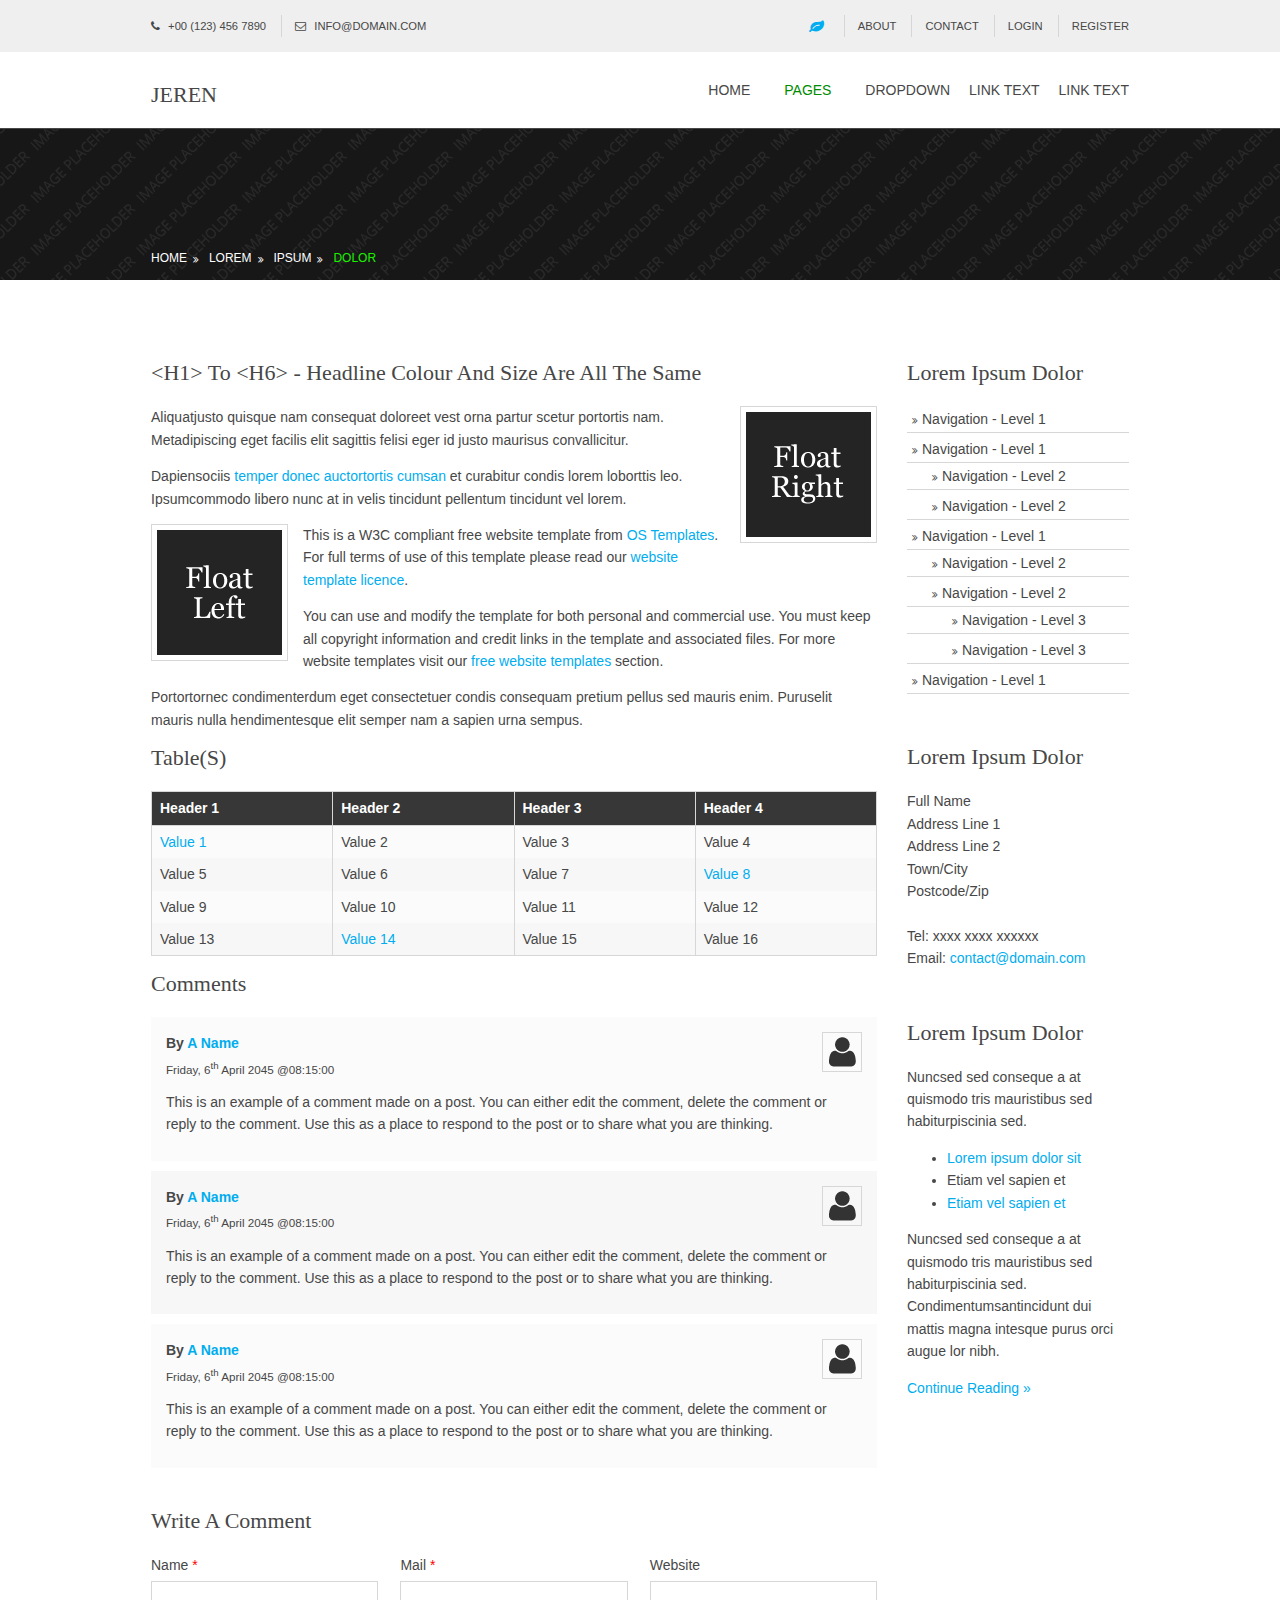
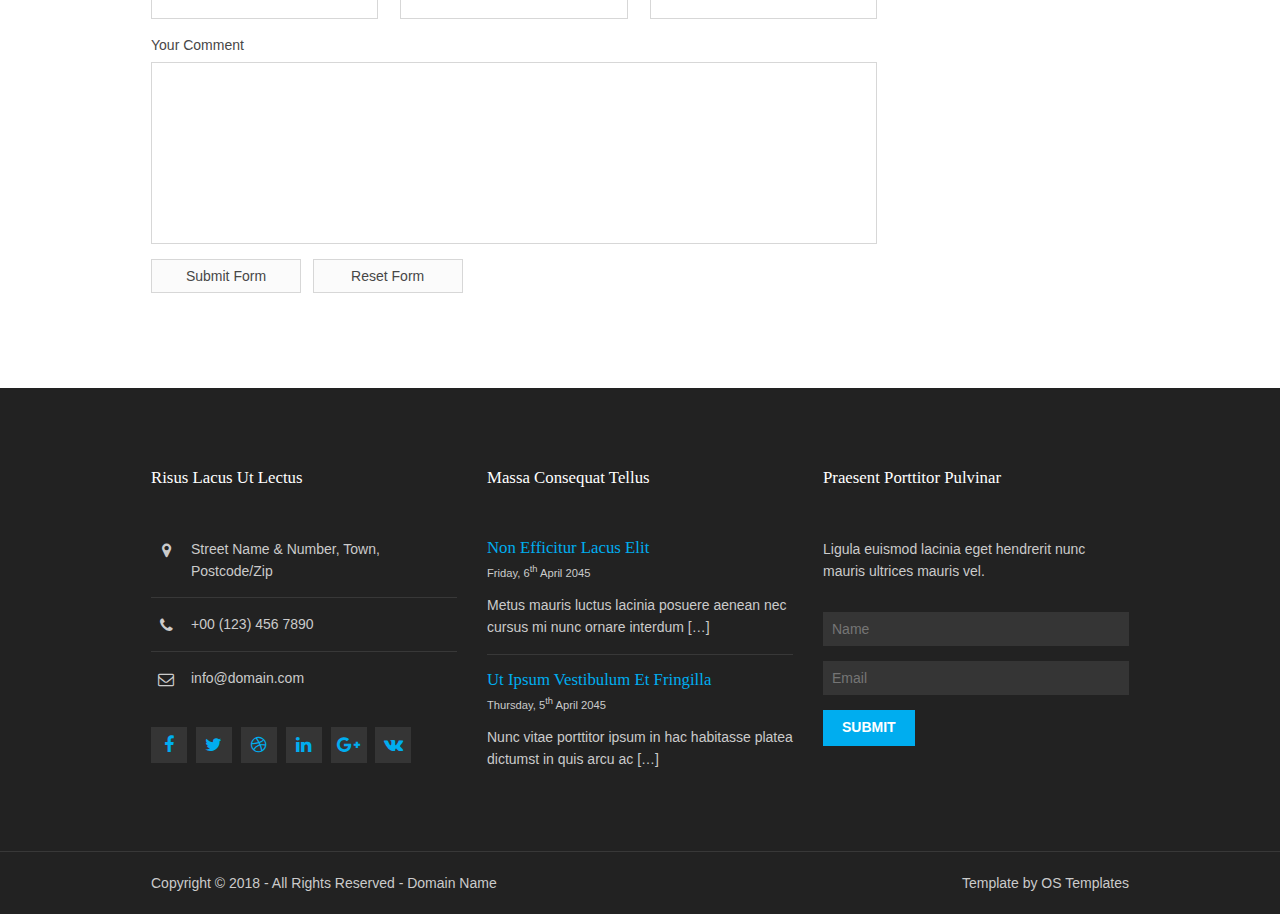
<file: pages/sidebar-right.html>
<!DOCTYPE html>
<!--
Template Name: Jeren
Author: <a href="https://www.os-templates.com/">OS Templates</a>
Author URI: https://www.os-templates.com/
Licence: Free to use under our free template licence terms
Licence URI: https://www.os-templates.com/template-terms
-->
<html lang="">
<!-- To declare your language - read more here: https://www.w3.org/International/questions/qa-html-language-declarations -->
<head>
<title>Jeren | Pages | Sidebar Right</title>
<meta charset="utf-8">
<meta name="viewport" content="width=device-width, initial-scale=1.0, maximum-scale=1.0, user-scalable=no">
<link href="../layout/styles/layout.css" rel="stylesheet" type="text/css" media="all">
</head>
<body id="top">
<!-- ################################################################################################ -->
<!-- ################################################################################################ -->
<!-- ################################################################################################ -->
<div class="wrapper row0">
  <div id="topbar" class="hoc clear"> 
    <!-- ################################################################################################ -->
    <div class="fl_left">
      <ul class="nospace">
        <li><i class="fa fa-phone"></i> +00 (123) 456 7890</li>
        <li><i class="fa fa-envelope-o"></i> info@domain.com</li>
      </ul>
    </div>
    <div class="fl_right">
      <ul class="nospace">
        <li><a href="#"><i class="fa fa-lg fa-home"></i></a></li>
        <li><a href="#">About</a></li>
        <li><a href="#">Contact</a></li>
        <li><a href="#">Login</a></li>
        <li><a href="#">Register</a></li>
      </ul>
    </div>
    <!-- ################################################################################################ -->
  </div>
</div>
<!-- ################################################################################################ -->
<!-- ################################################################################################ -->
<!-- ################################################################################################ -->
<div class="wrapper row1">
  <header id="header" class="hoc clear"> 
    <!-- ################################################################################################ -->
    <div id="logo" class="fl_left">
      <h1><a href="../index.html">Jeren</a></h1>
    </div>
    <nav id="mainav" class="fl_right">
      <ul class="clear">
        <li><a href="../index.html">Home</a></li>
        <li class="active"><a class="drop" href="#">Pages</a>
          <ul>
            <li><a href="gallery.html">Gallery</a></li>
            <li><a href="full-width.html">Full Width</a></li>
            <li><a href="sidebar-left.html">Sidebar Left</a></li>
            <li class="active"><a href="sidebar-right.html">Sidebar Right</a></li>
            <li><a href="basic-grid.html">Basic Grid</a></li>
          </ul>
        </li>
        <li><a class="drop" href="#">Dropdown</a>
          <ul>
            <li><a href="#">Level 2</a></li>
            <li><a class="drop" href="#">Level 2 + Drop</a>
              <ul>
                <li><a href="#">Level 3</a></li>
                <li><a href="#">Level 3</a></li>
                <li><a href="#">Level 3</a></li>
              </ul>
            </li>
            <li><a href="#">Level 2</a></li>
          </ul>
        </li>
        <li><a href="#">Link Text</a></li>
        <li><a href="#">Link Text</a></li>
      </ul>
    </nav>
    <!-- ################################################################################################ -->
  </header>
</div>
<!-- ################################################################################################ -->
<!-- ################################################################################################ -->
<!-- ################################################################################################ -->
<div class="bgded overlay" style="background-image:url('../images/demo/backgrounds/01.png');">
  <div id="breadcrumb" class="hoc clear"> 
    <!-- ################################################################################################ -->
    <ul>
      <li><a href="#">Home</a></li>
      <li><a href="#">Lorem</a></li>
      <li><a href="#">Ipsum</a></li>
      <li><a href="#">Dolor</a></li>
    </ul>
    <!-- ################################################################################################ -->
  </div>
</div>
<!-- ################################################################################################ -->
<!-- ################################################################################################ -->
<!-- ################################################################################################ -->
<div class="wrapper row3">
  <main class="hoc container clear"> 
    <!-- main body -->
    <!-- ################################################################################################ -->
    <div class="content three_quarter first"> 
      <!-- ################################################################################################ -->
      <h1>&lt;h1&gt; to &lt;h6&gt; - Headline Colour and Size Are All The Same</h1>
      <img class="imgr borderedbox inspace-5" src="../images/demo/imgr.gif" alt="">
      <p>Aliquatjusto quisque nam consequat doloreet vest orna partur scetur portortis nam. Metadipiscing eget facilis elit sagittis felisi eger id justo maurisus convallicitur.</p>
      <p>Dapiensociis <a href="#">temper donec auctortortis cumsan</a> et curabitur condis lorem loborttis leo. Ipsumcommodo libero nunc at in velis tincidunt pellentum tincidunt vel lorem.</p>
      <img class="imgl borderedbox inspace-5" src="../images/demo/imgl.gif" alt="">
      <p>This is a W3C compliant free website template from <a href="https://www.os-templates.com/" title="Free Website Templates">OS Templates</a>. For full terms of use of this template please read our <a href="https://www.os-templates.com/template-terms">website template licence</a>.</p>
      <p>You can use and modify the template for both personal and commercial use. You must keep all copyright information and credit links in the template and associated files. For more website templates visit our <a href="https://www.os-templates.com/">free website templates</a> section.</p>
      <p>Portortornec condimenterdum eget consectetuer condis consequam pretium pellus sed mauris enim. Puruselit mauris nulla hendimentesque elit semper nam a sapien urna sempus.</p>
      <h1>Table(s)</h1>
      <div class="scrollable">
        <table>
          <thead>
            <tr>
              <th>Header 1</th>
              <th>Header 2</th>
              <th>Header 3</th>
              <th>Header 4</th>
            </tr>
          </thead>
          <tbody>
            <tr>
              <td><a href="#">Value 1</a></td>
              <td>Value 2</td>
              <td>Value 3</td>
              <td>Value 4</td>
            </tr>
            <tr>
              <td>Value 5</td>
              <td>Value 6</td>
              <td>Value 7</td>
              <td><a href="#">Value 8</a></td>
            </tr>
            <tr>
              <td>Value 9</td>
              <td>Value 10</td>
              <td>Value 11</td>
              <td>Value 12</td>
            </tr>
            <tr>
              <td>Value 13</td>
              <td><a href="#">Value 14</a></td>
              <td>Value 15</td>
              <td>Value 16</td>
            </tr>
          </tbody>
        </table>
      </div>
      <div id="comments">
        <h2>Comments</h2>
        <ul>
          <li>
            <article>
              <header>
                <figure class="avatar"><img src="../images/demo/avatar.png" alt=""></figure>
                <address>
                By <a href="#">A Name</a>
                </address>
                <time datetime="2045-04-06T08:15+00:00">Friday, 6<sup>th</sup> April 2045 @08:15:00</time>
              </header>
              <div class="comcont">
                <p>This is an example of a comment made on a post. You can either edit the comment, delete the comment or reply to the comment. Use this as a place to respond to the post or to share what you are thinking.</p>
              </div>
            </article>
          </li>
          <li>
            <article>
              <header>
                <figure class="avatar"><img src="../images/demo/avatar.png" alt=""></figure>
                <address>
                By <a href="#">A Name</a>
                </address>
                <time datetime="2045-04-06T08:15+00:00">Friday, 6<sup>th</sup> April 2045 @08:15:00</time>
              </header>
              <div class="comcont">
                <p>This is an example of a comment made on a post. You can either edit the comment, delete the comment or reply to the comment. Use this as a place to respond to the post or to share what you are thinking.</p>
              </div>
            </article>
          </li>
          <li>
            <article>
              <header>
                <figure class="avatar"><img src="../images/demo/avatar.png" alt=""></figure>
                <address>
                By <a href="#">A Name</a>
                </address>
                <time datetime="2045-04-06T08:15+00:00">Friday, 6<sup>th</sup> April 2045 @08:15:00</time>
              </header>
              <div class="comcont">
                <p>This is an example of a comment made on a post. You can either edit the comment, delete the comment or reply to the comment. Use this as a place to respond to the post or to share what you are thinking.</p>
              </div>
            </article>
          </li>
        </ul>
        <h2>Write A Comment</h2>
        <form action="#" method="post">
          <div class="one_third first">
            <label for="name">Name <span>*</span></label>
            <input type="text" name="name" id="name" value="" size="22" required>
          </div>
          <div class="one_third">
            <label for="email">Mail <span>*</span></label>
            <input type="email" name="email" id="email" value="" size="22" required>
          </div>
          <div class="one_third">
            <label for="url">Website</label>
            <input type="url" name="url" id="url" value="" size="22">
          </div>
          <div class="block clear">
            <label for="comment">Your Comment</label>
            <textarea name="comment" id="comment" cols="25" rows="10"></textarea>
          </div>
          <div>
            <input type="submit" name="submit" value="Submit Form">
            &nbsp;
            <input type="reset" name="reset" value="Reset Form">
          </div>
        </form>
      </div>
      <!-- ################################################################################################ -->
    </div>
    <!-- ################################################################################################ -->
    <!-- ################################################################################################ -->
    <div class="sidebar one_quarter"> 
      <!-- ################################################################################################ -->
      <h6>Lorem ipsum dolor</h6>
      <nav class="sdb_holder">
        <ul>
          <li><a href="#">Navigation - Level 1</a></li>
          <li><a href="#">Navigation - Level 1</a>
            <ul>
              <li><a href="#">Navigation - Level 2</a></li>
              <li><a href="#">Navigation - Level 2</a></li>
            </ul>
          </li>
          <li><a href="#">Navigation - Level 1</a>
            <ul>
              <li><a href="#">Navigation - Level 2</a></li>
              <li><a href="#">Navigation - Level 2</a>
                <ul>
                  <li><a href="#">Navigation - Level 3</a></li>
                  <li><a href="#">Navigation - Level 3</a></li>
                </ul>
              </li>
            </ul>
          </li>
          <li><a href="#">Navigation - Level 1</a></li>
        </ul>
      </nav>
      <div class="sdb_holder">
        <h6>Lorem ipsum dolor</h6>
        <address>
        Full Name<br>
        Address Line 1<br>
        Address Line 2<br>
        Town/City<br>
        Postcode/Zip<br>
        <br>
        Tel: xxxx xxxx xxxxxx<br>
        Email: <a href="#">contact@domain.com</a>
        </address>
      </div>
      <div class="sdb_holder">
        <article>
          <h6>Lorem ipsum dolor</h6>
          <p>Nuncsed sed conseque a at quismodo tris mauristibus sed habiturpiscinia sed.</p>
          <ul>
            <li><a href="#">Lorem ipsum dolor sit</a></li>
            <li>Etiam vel sapien et</li>
            <li><a href="#">Etiam vel sapien et</a></li>
          </ul>
          <p>Nuncsed sed conseque a at quismodo tris mauristibus sed habiturpiscinia sed. Condimentumsantincidunt dui mattis magna intesque purus orci augue lor nibh.</p>
          <p class="more"><a href="#">Continue Reading &raquo;</a></p>
        </article>
      </div>
      <!-- ################################################################################################ -->
    </div>
    <!-- ################################################################################################ -->
    <!-- / main body -->
    <div class="clear"></div>
  </main>
</div>
<!-- ################################################################################################ -->
<!-- ################################################################################################ -->
<!-- ################################################################################################ -->
<div class="wrapper row4">
  <footer id="footer" class="hoc clear"> 
    <!-- ################################################################################################ -->
    <div class="one_third first">
      <h6 class="heading">Risus lacus ut lectus</h6>
      <ul class="nospace btmspace-30 linklist contact">
        <li><i class="fa fa-map-marker"></i>
          <address>
          Street Name &amp; Number, Town, Postcode/Zip
          </address>
        </li>
        <li><i class="fa fa-phone"></i> +00 (123) 456 7890</li>
        <li><i class="fa fa-envelope-o"></i> info@domain.com</li>
      </ul>
      <ul class="faico clear">
        <li><a class="faicon-facebook" href="#"><i class="fa fa-facebook"></i></a></li>
        <li><a class="faicon-twitter" href="#"><i class="fa fa-twitter"></i></a></li>
        <li><a class="faicon-dribble" href="#"><i class="fa fa-dribbble"></i></a></li>
        <li><a class="faicon-linkedin" href="#"><i class="fa fa-linkedin"></i></a></li>
        <li><a class="faicon-google-plus" href="#"><i class="fa fa-google-plus"></i></a></li>
        <li><a class="faicon-vk" href="#"><i class="fa fa-vk"></i></a></li>
      </ul>
    </div>
    <div class="one_third">
      <h6 class="heading">Massa consequat tellus</h6>
      <ul class="nospace linklist">
        <li>
          <article>
            <h2 class="nospace font-x1"><a href="#">Non efficitur lacus elit</a></h2>
            <time class="font-xs block btmspace-10" datetime="2045-04-06">Friday, 6<sup>th</sup> April 2045</time>
            <p class="nospace">Metus mauris luctus lacinia posuere aenean nec cursus mi nunc ornare interdum [&hellip;]</p>
          </article>
        </li>
        <li>
          <article>
            <h2 class="nospace font-x1"><a href="#">Ut ipsum vestibulum et fringilla</a></h2>
            <time class="font-xs block btmspace-10" datetime="2045-04-05">Thursday, 5<sup>th</sup> April 2045</time>
            <p class="nospace">Nunc vitae porttitor ipsum in hac habitasse platea dictumst in quis arcu ac [&hellip;]</p>
          </article>
        </li>
      </ul>
    </div>
    <div class="one_third">
      <h6 class="heading">Praesent porttitor pulvinar</h6>
      <p class="nospace btmspace-30">Ligula euismod lacinia eget hendrerit nunc mauris ultrices mauris vel.</p>
      <form method="post" action="#">
        <fieldset>
          <legend>Newsletter:</legend>
          <input class="btmspace-15" type="text" value="" placeholder="Name">
          <input class="btmspace-15" type="text" value="" placeholder="Email">
          <button type="submit" value="submit">Submit</button>
        </fieldset>
      </form>
    </div>
    <!-- ################################################################################################ -->
  </footer>
</div>
<!-- ################################################################################################ -->
<!-- ################################################################################################ -->
<!-- ################################################################################################ -->
<div class="wrapper row5">
  <div id="copyright" class="hoc clear"> 
    <!-- ################################################################################################ -->
    <p class="fl_left">Copyright &copy; 2018 - All Rights Reserved - <a href="#">Domain Name</a></p>
    <p class="fl_right">Template by <a target="_blank" href="https://www.os-templates.com/" title="Free Website Templates">OS Templates</a></p>
    <!-- ################################################################################################ -->
  </div>
</div>
<!-- ################################################################################################ -->
<!-- ################################################################################################ -->
<!-- ################################################################################################ -->
<a id="backtotop" href="#top"><i class="fa fa-chevron-up"></i></a>
<!-- JAVASCRIPTS -->
<script src="../layout/scripts/jquery.min.js"></script>
<script src="../layout/scripts/jquery.backtotop.js"></script>
<script src="../layout/scripts/jquery.mobilemenu.js"></script>
</body>
</html>
</file>
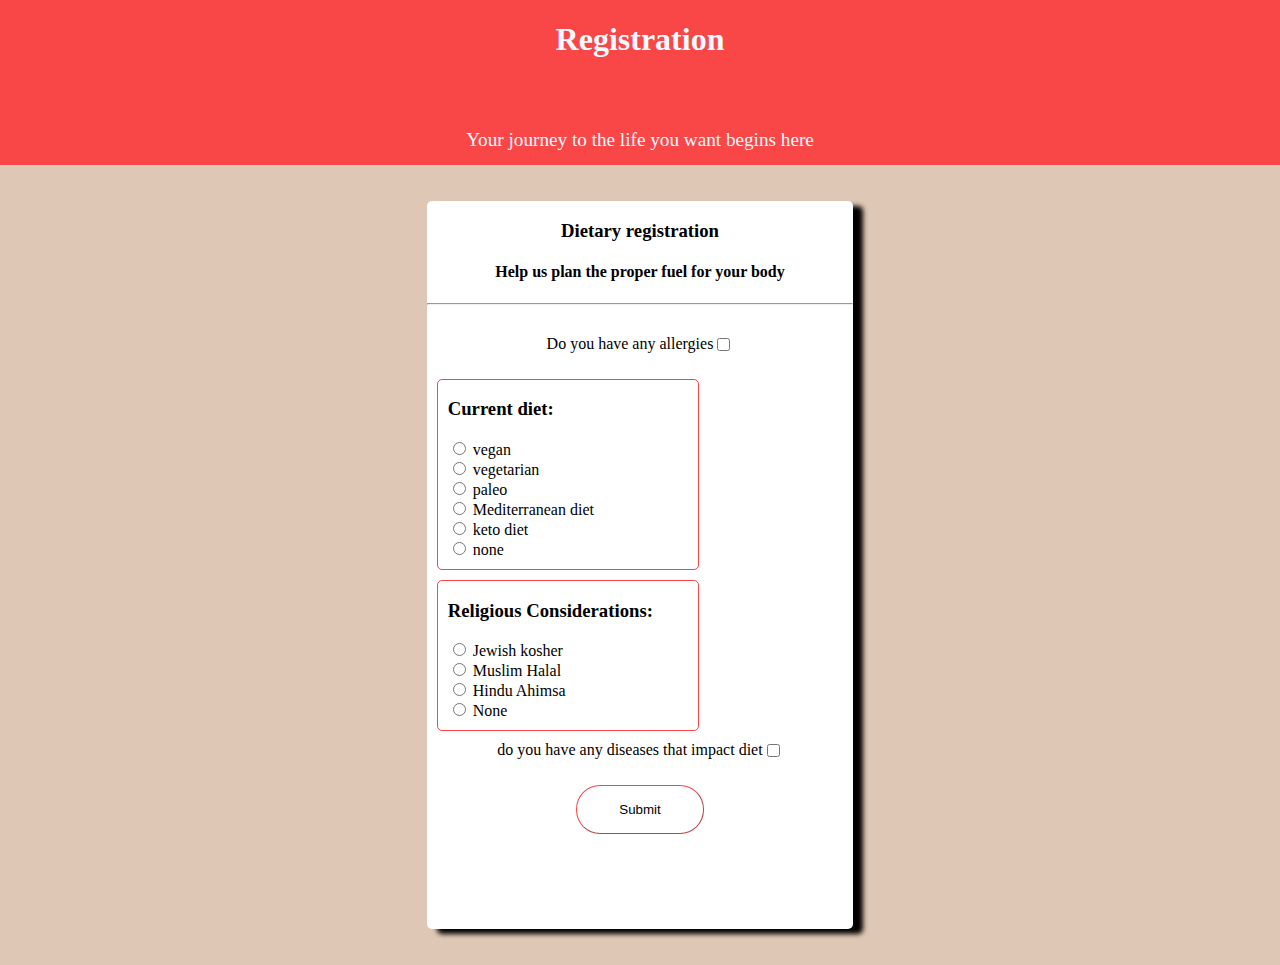
<file: register/diet.html>
<!DOCTYPE html>
<html lang="en">
  <head>
    <meta charset="UTF-8" />
    <meta name="viewport" content="width=device-width, initial-scale=1.0" />
    <title>myLife</title>

    <link
      rel="stylesheet"
      href="../layout/styles/register-styles/diet-info.css"
    />
    <link rel="stylesheet" href="../layout/styles/utilitys.css" />
    <link rel="stylesheet" href="../layout/styles/register-styles/root.css" />
    <title>myLife | get started</title>
  </head>
  <body>
    <main>
      <header class="header-sizes header-color">
        <span class="w-screen bold-header">
          <h1 class="text-center enterprise-text text-ghost">Registration</h1>
        </span>
        <span class="w-screen text-ghost text-center register-tagline">
          <p>Your journey to the life you want begins here</p>
        </span>
      </header>

      <section
        class="w-screen mainSection-sizes mainSection-colors grid mainSection-layout"
      >
        <div class="formModal-sizing formModal-colors formModal-border">
          <span class="w-full modal-head">
            <h3 class="text-center">Dietary registration</h3>
            <h4 class="text-center">
              Help us plan the proper fuel for your body
            </h4>
            <hr />
          </span>
          <form action="" class="reg-form-layout" id="main_form">
            <div class="form-feild-container">
              <label for="allergy_checkbox">Do you have any allergies </label>
              <input type="checkbox" name="has_allergy" id="allergy_checkbox" />
            </div>

            <fieldset id="allergy_picker" class="allergies_default">
              <legend>which allergies</legend>

              <div>
                <input type="checkbox" name="peanuts" id="peanuts" />
                <label for="peanuts">peanuts</label>
              </div>
              <div>
                <input type="checkbox" name="milk" id="milk" />
                <label for="milk">milk</label>
              </div>
              <div>
                <input type="checkbox" name="eggs" id="eggs" />
                <label for="eggs">eggs</label>
              </div>
              <div>
                <input type="checkbox" name="treeNuts" id="tree_nuts" />
                <label for="tree_nuts">tree nuts</label>
              </div>
              <div>
                <input type="checkbox" name="sesame" id="sesame" />
                <label for="sesame">sesame</label>
              </div>
              <div>
                <input type="checkbox" name="soy" id="soy" />
                <label for="soy">soy</label>
              </div>
              <div>
                <input type="checkbox" name="fish" id="fish" />
                <label for="fish">fish</label>
              </div>
              <div>
                <input type="checkbox" name="shellfish" id="shellfish" />
                <label for="shellfish">shellfish</label>
              </div>
            </fieldset>

            <div class="diet-choice">
              <h3>Current diet:</h3>
              <div>
                <input
                  type="radio"
                  id="vegan"
                  name="existingDiet"
                  value="vegan"
                />

                <label for="vegan">vegan</label>
              </div>

              <div>
                <input
                  type="radio"
                  id="vegetarian"
                  name="existingDiet"
                  value="vegetarian"
                />
                <label for="vegetarian">vegetarian</label>
              </div>
              <div>
                <input
                  type="radio"
                  id="paleo"
                  name="existingDiet"
                  value="paleo"
                />
                <label for="paleo">paleo</label>
              </div>
              <div>
                <input
                  type="radio"
                  id="Mediterranean"
                  value="Mediterranean"
                  name="existingDiet"
                />
                <label for="Mediterranean">Mediterranean diet</label>
              </div>
              <div>
                <input
                  type="radio"
                  id="keto"
                  value="keto"
                  name="existingDiet"
                />
                <label for="keto">keto diet</label>
              </div>
              <div>
                <input
                  type="radio"
                  id="none"
                  value="none"
                  name="existingDiet"
                  required
                />
                <label for="none">none</label>
              </div>
            </div>
            <div class="diet-choice">
              <h3>Religious Considerations:</h3>
              <div>
                <input
                  type="radio"
                  id="kosher"
                  name="religionDiet"
                  value="kosher"
                />
                <label for="kosher">Jewish kosher</label>
              </div>
              <div>
                <input
                  type="radio"
                  id="halal"
                  name="religionDiet"
                  value="halal"
                />
                <label for="halal">Muslim Halal</label>
              </div>
              <div>
                <input
                  type="radio"
                  id="Ahimsa"
                  name="religionDiet"
                  value="Ahimsa"
                />
                <label for="Ahimsa">Hindu Ahimsa</label>
              </div>
              <div>
                <input
                  type="radio"
                  id="no_religion"
                  name="religionDiet"
                  value="no_religion"
                  required
                />
                <label for="no_religion">None</label>
              </div>
            </div>
            <div class="form-feild-container">
              <label for="hasDietDisease"
                >do you have any diseases that impact diet
              </label>
              <input
                type="checkbox"
                name="hasDietDisease"
                id="hasDietDisease"
              />
            </div>

            <fieldset class="disease_default" id="disease_options">
              <legend>which ones</legend>
              <div>
                <input type="checkbox" name="diabetes" id="Diabetes" />
                <label for="Diabetes">Diabetes</label>
              </div>
              <div>
                <input type="checkbox" name="heartFailure" id="Heart_Failure" />
                <label for="Heart_Failure">Heart Failure</label>
              </div>
              <div>
                <input type="checkbox" name="arthritis" id="Arthritis" />
                <label for="Arthritis">Arthritis</label>
              </div>
              <div>
                <input type="checkbox" name="obesity" id="Obesity" />
                <label for="Obesity">Obesity</label>
              </div>
              <div>
                <input type="checkbox" name="cancer" id="Cancer" />
                <label for="Cancer">Cancer</label>
              </div>
              <div>
                <input type="checkbox" name="COPD" id="COPD" />
                <label for="COPD">COPD</label>
              </div>
              <div>
                <input type="checkbox" name="strokes" id="strokes" />
                <label for="strokes">strokes</label>
              </div>
              <div>
                <input
                  type="checkbox"
                  name="kidneyDisease"
                  id="kidney_disease"
                />
                <label for="kidney_disease">kidney disease</label>
              </div>
            </fieldset>
            <span class="subBtn-container">
              <button class="subBtn">Submit</button>
            </span>
          </form>
        </div>
      </section>
    </main>

    <!-- scripts -->
    <script
      src="../layout/scripts/register-scripts/diet-reactiveUI.js"
      type="module"
    ></script>
    <script
      src="../layout/scripts/register-scripts/handleDietSubmit.js"
      type="module"
    ></script>
  </body>
</html>
</file>
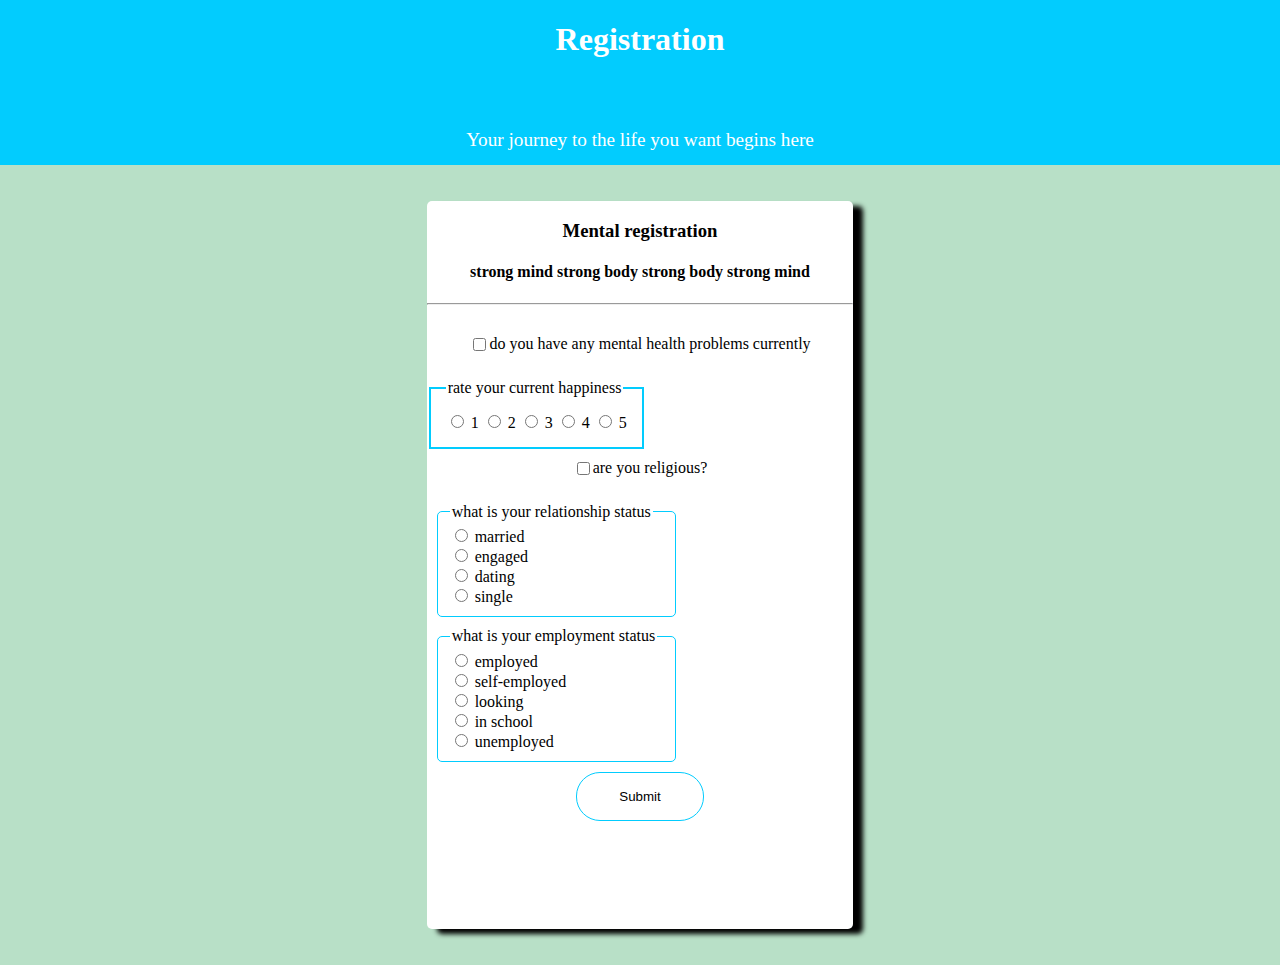
<file: register/mental.html>
<!DOCTYPE html>
<html lang="en">
  <head>
    <meta charset="UTF-8" />
    <meta name="viewport" content="width=device-width, initial-scale=1.0" />
    <title>myLife</title>

    <link
      rel="stylesheet"
      href="../layout/styles/register-styles/mental-info.css"
    />
    <link rel="stylesheet" href="../layout/styles/utilitys.css" />
    <link rel="stylesheet" href="../layout/styles/register-styles/root.css" />
    <title>myLife | get started</title>
  </head>
  <body>
    <main>
      <header class="header-sizes header-color">
        <span class="w-screen bold-header">
          <h1 class="text-center enterprise-text text-white">Registration</h1>
        </span>
        <span class="w-screen text-white text-center register-tagline">
          <p>Your journey to the life you want begins here</p>
        </span>
      </header>

      <section
        class="w-screen mainSection-sizes mainSection-colors grid mainSection-layout"
      >
        <div class="formModal-sizing formModal-colors formModal-border">
          <span class="w-full modal-head">
            <h3 class="text-center">Mental registration</h3>
            <h4 class="text-center">
              strong mind strong body strong body strong mind
            </h4>
            <hr />
          </span>
          <form action="" class="reg-form-layout" id="main_form">
            <div class="form-feild-container">
              <input type="checkbox" name="hasMentalIssues" id="illness" />
              <label for="illness"
                >do you have any mental health problems currently</label
              >
            </div>

            <fieldset class="disease_default" id="illnessList">
              <legend>which ones?</legend>

              <div>
                <input type="checkbox" name="hasAnxiety" id="anxiety" />
                <label for="anxiety">anxiety</label>
              </div>
              <div>
                <input type="checkbox" name="hasDepression" id="depression" />
                <label for="depression">depression</label>
              </div>

              <div>
                <input type="checkbox" name="hasADHD" id="ADHD" />
                <label for="ADHD">ADHD</label>
              </div>
              <div>
                <input type="checkbox" name="hasOCD" id="ocd" />
                <label for="ocd">ocd</label>
              </div>
              <div>
                <input type="checkbox" name="hasAutism" id="autism" />
                <label for="autism">autism</label>
              </div>
              <div>
                <input type="checkbox" name="hasSchizophrenia" id="schizo" />
                <label for="schizo">Schizophrenia</label>
              </div>
              <div>
                <input type="checkbox" name="hasPTSD" id="ptsd" />
                <label for="ptsd">PTSD</label>
              </div>
              <div>
                <input type="checkbox" name="hasBipolarDepression" id="bpd_1" />
                <label for="bpd_1">Bipolar Depression</label>
              </div>
              <div>
                <input
                  type="checkbox"
                  name="hasBorderLinePersonality"
                  id="bpd_2"
                />
                <label for="bpd_2">BPD</label>
              </div>
            </fieldset>

            <fieldset class="strengthSet">
              <legend>rate your current happiness</legend>
              <input type="radio" name="happiness_level" value="1" id="Hap1" />
              <label for="Hap1">1</label>
              <input type="radio" name="happiness_level" value="2" id="Hap2" />
              <label for="Hap2">2</label>
              <input type="radio" name="happiness_level" value="3" id="Hap3" />
              <label for="Hap3">3</label>
              <input type="radio" name="happiness_level" value="4" id="Hap4" />
              <label for="Hap4">4</label>
              <input type="radio" name="happiness_level" value="5" id="Hap5" />
              <label for="Hap4">5</label>
            </fieldset>

            <div class="form-feild-container">
              <input type="checkbox" name="isReligious" id="isReligious" />
              <label for="isReligious">are you religious?</label>
            </div>
            <fieldset id="religion_set" class="disease_default">
              <legend>which do you practice</legend>
              <div>
                <input
                  type="radio"
                  name="current_religion"
                  id="christianity"
                  value="christianity"
                />
                <label for="christianity">christianity</label>
              </div>
              <div>
                <input
                  type="radio"
                  name="current_religion"
                  id="judaism"
                  value="judaism"
                />
                <label for="judaism">judaism</label>
              </div>
              <div>
                <input
                  type="radio"
                  name="current_religion"
                  id="islam"
                  value="islam"
                />
                <label for="islam">islam</label>
              </div>
              <div>
                <input
                  type="radio"
                  name="current_religion"
                  id="hinduism"
                  value="hinduism"
                />
                <label for="hinduism">hinduism</label>
              </div>
              <div>
                <input
                  type="radio"
                  name="current_religion"
                  id="buddhism"
                  value="buddhism"
                />
                <label for="buddhism">buddhism</label>
              </div>
            </fieldset>

            <fieldset class="disease">
              <legend>what is your relationship status</legend>
              <div>
                <input
                  type="radio"
                  name="relationship_status"
                  id="married"
                  value="married"
                  required
                />
                <label for="married">married</label>
              </div>
              <div>
                <input
                  type="radio"
                  name="relationship_status"
                  id="engaged"
                  value="engaged"
                />
                <label for="engaged">engaged</label>
              </div>
              <div>
                <input
                  type="radio"
                  name="relationship_status"
                  id="dating"
                  value="dating"
                />
                <label for="dating">dating</label>
              </div>
              <div>
                <input
                  type="radio"
                  name="relationship_status"
                  id="single"
                  value="single"
                />
                <label for="single">single</label>
              </div>
            </fieldset>
            <!--
  employment statuses
  1.employed
  2.self-employed
  3.looking
  4.in school
  5.unemployed
-->

            <fieldset class="disease">
              <legend>what is your employment status</legend>
              <div>
                <input
                  type="radio"
                  name="employment_status"
                  id="employed"
                  value="employed"
                />
                <label for="employed">employed</label>
              </div>
              <div>
                <input
                  type="radio"
                  name="employment_status"
                  id="self-employed"
                  value="self-employed"
                />
                <label for="self-employed">self-employed</label>
              </div>
              <div>
                <input
                  type="radio"
                  name="employment_status"
                  id="looking"
                  value="looking"
                />
                <label for="looking">looking</label>
              </div>
              <div>
                <input
                  type="radio"
                  name="employment_status"
                  id="schooling"
                  value="schooling"
                />
                <label for="schooling">in school</label>
              </div>
              <div>
                <input
                  type="radio"
                  name="employment_status"
                  id="unemployed"
                  value="unemployed"
                />
                <label for="unemployed">unemployed</label>
              </div>
            </fieldset>
            <span class="subBtn-container">
              <button class="subBtn">Submit</button>
            </span>
          </form>
        </div>
      </section>
    </main>

    <!-- scripts -->

    <script
      src="../layout/scripts/register-scripts/mental-reactiveUI.js"
      defer
    ></script>
    <script
      src="../layout/scripts/register-scripts/handleMentalSubmit.js"
      defer
      type="module"
    ></script>
  </body>
</html>
</file>
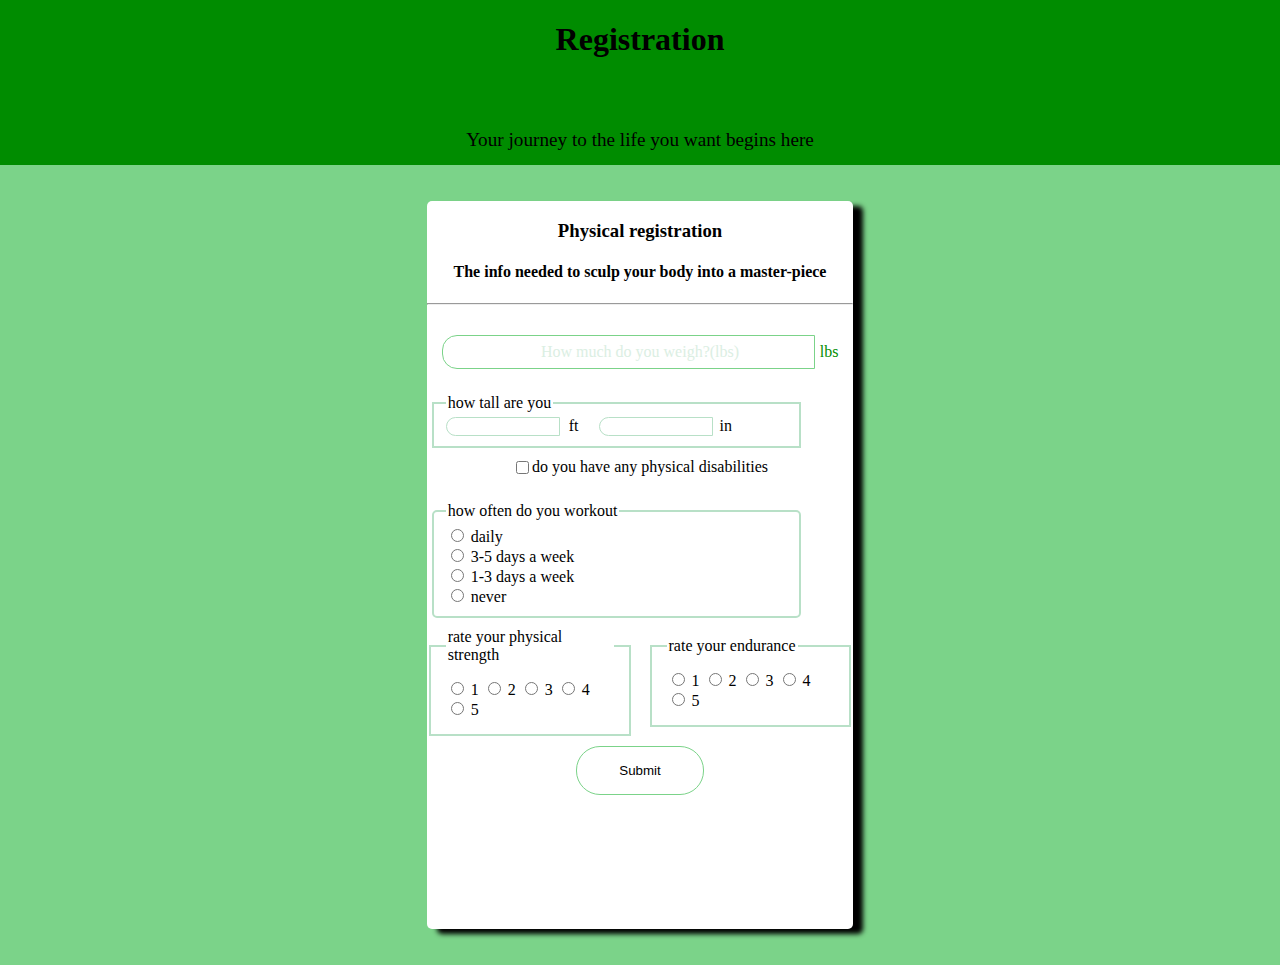
<file: register/physical.html>
<!DOCTYPE html>
<html lang="en">
  <head>
    <meta charset="UTF-8" />
    <meta name="viewport" content="width=device-width, initial-scale=1.0" />
    <title>myLife</title>

    <link
      rel="stylesheet"
      href="../layout/styles/register-styles/physical-info.css"
    />
    <link rel="stylesheet" href="../layout/styles/utilitys.css" />
    <link rel="stylesheet" href="../layout/styles/register-styles/root.css" />
    <title>myLife | get started</title>
  </head>
  <body>
    <main>
      <header class="header-sizes header-color">
        <span class="w-screen bold-header">
          <h1 class="text-center enterprise-text text-black">Registration</h1>
        </span>
        <span class="w-screen text-black text-center register-tagline">
          <p>Your journey to the life you want begins here</p>
        </span>
      </header>

      <section
        class="w-screen mainSection-sizes mainSection-colors grid mainSection-layout"
      >
        <div class="formModal-sizing formModal-colors formModal-border">
          <span class="w-full modal-head">
            <h3 class="text-center">Physical registration</h3>
            <h4 class="text-center">
              The info needed to sculp your body into a master-piece
            </h4>
            <hr />
          </span>
          <form action="" class="reg-form-layout" id="main_form">
            <div class="form-feild-container">
              <label for="weight-input" class="form-label-pos form-label"
                >How much do you weigh?(lbs)</label
              >
              <input
                type="number"
                name="weight"
                id="weight-input"
                class="form-feild weight-in"
                min="1"
                max="14000"
                required
              />
              <span class="unit">
                <span>lbs</span>
              </span>
            </div>

            <fieldset class="height_feild">
              <legend>how tall are you</legend>
              <span class="ft_input_container">
                <input
                  type="number"
                  name="height_feet"
                  id="ft"
                  min="2"
                  max="8"
                  class="ft_input"
                  required
                />
                <label for="ft">ft</label>
              </span>
              <input
                type="number"
                name="height_inches"
                id="in"
                min="0"
                max="11"
                class="ft_input"
                required
              />
              <label for="in">in</label>
            </fieldset>
            <div class="form-feild-container">
              <input type="checkbox" id="disabilities" name="has_disability" />
              <label for="disabilities"
                >do you have any physical disabilities</label
              >
            </div>
            <fieldset class="disabilities_default" id="disablitiesList">
              <legend>which ones</legend>
              <div>
                <input type="checkbox" id="missing_arm" name="hasMissingArm" />
                <label for="missing_arm">missing Arm(s)</label>
              </div>
              <div>
                <input type="checkbox" id="missing_leg" name="hasMissingLeg" />
                <label for="missing_leg">missing Leg(s)</label>
              </div>
              <div>
                <input type="checkbox" id="arthritis" name="hasArthritis" />
                <label for="arthritis">arthritis</label>
              </div>
              <div>
                <input
                  type="checkbox"
                  id="Cerebral_palsy"
                  name="hasCerebralPalsy"
                />
                <label for="Cerebral_palsy">Cerebral palsy</label>
              </div>

              <div>
                <input
                  type="checkbox"
                  id="muscular_dystrophy"
                  name="hasMuscularDistrophy"
                />
                <label for="muscular_dystrophy">muscular dystrophy</label>
              </div>
              <div>
                <input type="checkbox" id="blind" name="hasBlindness" />
                <label for="blind">Blindness</label>
              </div>
              <div>
                <input type="checkbox" id="deaf" name="hasDeafness" />
                <label for="deaf">Deafness</label>
              </div>
              <div>
                <input type="checkbox" id="asthma" name="hasAsthma" />
                <label for="asthma">Asthma</label>
              </div>
            </fieldset>
            <fieldset class="options_set">
              <legend>how often do you workout</legend>
              <div>
                <input
                  type="radio"
                  id="everyDay"
                  name="workoutFrequency"
                  value="active"
                />
                <label for="everyDay">daily</label>
              </div>
              <div>
                <input
                  type="radio"
                  id="weekly"
                  name="workoutFrequency"
                  value="Moderately_active"
                  required
                />
                <label for="weekly">3-5 days a week</label>
              </div>
              <div>
                <input
                  type="radio"
                  id="monthly"
                  name="workoutFrequency"
                  value="Lightly_active"
                />
                <label for="monthly">1-3 days a week</label>
              </div>
              <div>
                <input
                  type="radio"
                  id="never"
                  name="workoutFrequency"
                  value="Sedentary"
                />
                <label for="never">never</label>
              </div>
            </fieldset>

            <div class="strengthSetContainer">
              <fieldset class="strengthSet">
                <legend>rate your physical strength</legend>
                <input
                  type="radio"
                  name="strength"
                  id="one"
                  value="1"
                  required
                />
                <label for="one">1</label>
                <input type="radio" name="strength" id="two" value="2" />
                <label for="two">2</label>
                <input type="radio" name="strength" id="three" value="3" />
                <label for="three">3</label>
                <input type="radio" name="strength" id="four" value="4" />
                <label for="four">4</label>
                <input type="radio" name="strength" id="five" value="5" />
                <label for="five">5</label>
              </fieldset>
              <fieldset class="strengthSet">
                <legend>rate your endurance</legend>
                <input
                  type="radio"
                  name="endurance"
                  id="Eone"
                  value="1"
                  required
                />
                <label for="Eone">1</label>
                <input type="radio" name="endurance" id="Etwo" value="2" />
                <label for="Etwo">2</label>
                <input type="radio" name="endurance" id="Ethree" value="3" />
                <label for="Ethree">3</label>
                <input type="radio" name="endurance" id="Efour" value="4" />
                <label for="four">4</label>
                <input type="radio" name="endurance" id="Efive" value="5" />
                <label for="Efive">5</label>
              </fieldset>
            </div>
            <span class="subBtn-container">
              <button class="subBtn">Submit</button>
            </span>
          </form>
        </div>
      </section>
    </main>

    <!-- scripts -->

    <script
      src="../layout/scripts/register-scripts/physical-reactiveUI.js"
      defer
    ></script>

    <script
      src="../layout/scripts/register-scripts/handlePhysicalSubmit.js"
      defer
      type="module"
    ></script>
  </body>
</html>
</file>
<file: layout/styles/login-styles/topBanner.css>
@import url("../vars.css");

.banner{



    width: 100vw;
    text-align: center;
    margin: 0;
    background-color: var(--Emerald);
    height: 100px;
    padding-top: 15px;
}

.banner-text{

color: antiquewhite;
    margin: 0;
}
</file>
<file: layout/styles/login-styles/root.css>
body {
    font-family: Georgia, "Times New Roman", Times, serif;
    margin: 0;
  }

  form {
    width: 300px;
    margin: 250px auto;
    border: 1px solid #ccc;
    padding: 20px;
  }

  label {
    display: block;
    margin-bottom: 5px;
  }

  input {
    width: 100%;
    padding: 5px;
    border: 1px solid #ccc;
  }

  button {
    background-color: #008c00;
    color: white;
    padding: 10px 20px;
    border: none;
    cursor: pointer;
  }
</file>
<file: layout/styles/register-styles/basic-info.css>
@import url("../vars.css");

/*local vars*/
:root {
  --header-height: 165px;
}
/*header stuff*/
.header-sizes {
  width: 100vw;
  margin: 0;
  /* position: absolute; */
  padding: 0;
  top: 0;
  left: 0;
  height: var(--header-height);
  z-index: 1;
}
.header-border {
  border-bottom-left-radius: 5px;
  border-bottom-right-radius: 5px;
}
.header-color {
  background-color: var(--Onyx);
}

.bold-header {
  display: inline-block;
  margin-bottom: 30px;
}

.register-tagline {
  font-weight: 500;
  font-size: larger;
}
/*main section stuff*/
.mainSection-sizes {
  height: 50rem;
  z-index: 1;
  position: relative;
}

.mainSection-colors {
  background-color: rgba(20, 21, 22, 0.3);
}
.mainSection-layout {
  place-items: center;
}

/*form modal stuff*/

.formModal-sizing {
  z-index: 2;
  height: calc(100% / 1.1);
  width: calc(100% / 3);
  position: relative;
}

.formModal-colors {
  background-color: white;
  box-shadow: 10px 5px 5px black;
}

.formModal-border {
  border-radius: 5px;
}

.reg-form-layout {
  display: flex;
  flex-flow: column;
  gap: 10px;
}

.form-feild-container {
  display: flex;
  justify-content: center;
  margin-bottom: 15px;
}

.form-feild {
  /* z-index: 1; */
  width: 80%;
  padding-left: 15px;
  padding-right: 15px;
  outline: none;

  height: 30px;
  border-color: gray;
  border-width: 1px;
  border-radius: 15px;
  border-style: solid;
}
.form-label-pos {
  /* z-index: 0; */
  position: absolute;
  align-self: center;
  justify-self: center;
}
.form-label {
  opacity: 0.5;
  cursor: text;
  user-select: none;
}

.modal-head {
  display: block;
  margin-bottom: 30px;
}

.gender-picker-size {
  width: 150px;
  margin-left: 20px;
  margin-bottom: 1rem;
}
/*dob stuff*/
.dob-container{


  margin-left: 1rem;
  margin-bottom: 2rem;

}
.dob-picker{


  width: 10rem;
  outline: none;
}
/*submit button stuff*/


.subBtn-container{


  width: 100%;
  display: flex;
  justify-content: center;
}


.subBtn{

box-sizing: border-box;
  width: 8rem;
  padding: 1rem;
  border-radius: 1.5rem;
  border-width: 1px;
background-color: white;
cursor: pointer;
transition: all 500ms linear 0s;
}

.subBtn:hover{


  background-color: black;
  color: white;
  font-weight: bold;
}

.step-count{

  position: absolute;
  right: 2px;
  bottom: 0;
}
</file>
<file: layout/styles/utilitys.css>
@import url("./vars.css");
.text-black{


  color: black;
}
.text-celadon {
  color: var(--Celadon);
}

.w-screen {
  width: 100vw;
}

.text-white {
  color: white;
}

.text-ghost {
  color: ghostwhite;
}
.text-center {
  text-align: center;
}

.enterprise-text {
  font-family: Georgia, "Times New Roman", Times, serif;
}
.grid {
  display: grid;
}
.w-full {
  width: 100%;
}


.hidden{

  visibility: hidden;
}
.visible{

  visibility: visible;
}
</file>
<file: layout/styles/register-styles/root.css>
body {
  margin: 0;
  overflow-x: hidden;
  overflow-y: scroll;
}
</file>
<file: layout/styles/layout.css>
@charset "utf-8";
/*
Template Name: Jeren
Author: <a href="https://www.os-templates.com/">OS Templates</a>
Author URI: https://www.os-templates.com/
Licence: Free to use under our free template licence terms
Licence URI: https://www.os-templates.com/template-terms
File: Layout CSS
*/

@import url("font-awesome.min.css");
@import url("custom.flexslider.css");
@import url("framework.css");

/* Rows
--------------------------------------------------------------------------------------------------------------- */
.row0,
.row0 a {
}
.row1 {
  border-bottom: 1px solid;
}
.row2 {
  border-bottom: 1px solid;
}
.row3,
.row3 a {
}
.row4,
.row4 a {
}
.row5 {
  border-top: 1px solid;
}

/* Top Bar
--------------------------------------------------------------------------------------------------------------- */
#topbar {
  padding: 15px 0;
  font-size: 0.8rem;
  text-transform: uppercase;
}

#topbar * {
  margin: 0;
}
#topbar ul li {
  display: inline-block;
  margin-right: 10px;
  padding-right: 15px;
  border-right: 1px solid;
}
#topbar ul li:last-child {
  margin-right: 0;
  padding-right: 0;
  border-right: none;
}
#topbar i {
  margin: 0 5px 0 0;
  line-height: normal;
}

/* Header
--------------------------------------------------------------------------------------------------------------- */
#header {
}

#header #logo {
  margin: 30px 0 0 0;
}
#header #logo h1 {
  margin: 0;
  padding: 0;
  font-size: 22px;
  text-transform: uppercase;
}

/* Page Intro
--------------------------------------------------------------------------------------------------------------- */
#pageintro {
  padding: 150px 0;
}

#pageintro li article {
  display: block;
  max-width: 75%;
  margin: 0 auto;
  text-align: center;
}
#pageintro li article * {
  margin: 0;
}
#pageintro li p:first-of-type {
  margin-bottom: 10px;
  font-style: italic;
}
#pageintro li .heading {
  margin-bottom: 30px;
  font-size: 3rem;
  word-wrap: break-word;
}
#pageintro li p:nth-of-type(2) {
  line-height: 1.5rem;
}
#pageintro li footer {
  margin-top: 40px;
}

/* Content Area
--------------------------------------------------------------------------------------------------------------- */
.container {
  padding: 80px 0;
}

/* Content */
.container .content {
}

.sectiontitle {
  display: block;
  max-width: 65%;
  margin: 0 auto 60px;
  text-align: center;
}
.sectiontitle * {
  margin: 0;
}

.services li:nth-child(-n + 3) {
  margin-bottom: 50px;
} /* Adds bottom margin to the first three elements only */
.services > li:last-child {
  margin-bottom: 0;
} /* Used when elements stack in small viewports */
.services article {
  display: block;
  text-align: center;
}
.services article * {
  margin: 0 0 15px 0;
}
.services article > :last-child {
  margin-bottom: 0;
}
.services article .heading {
  font-size: 1.2rem;
}

.logos li:last-child {
  margin-bottom: 0;
} /* Used when elements stack in small viewports */
.logos li a {
  display: inline-block;
  max-width: 100%;
}

.excerpt {
  display: inline-block;
  width: 100%;
  max-width: 320px;
  padding-bottom: 20px;
}
.excerpt img {
}
.excerpt .excerpttxt {
  display: block;
  position: relative;
  max-width: 84%;
  margin: -40px auto;
  padding: 20px;
  text-align: center;
}
.excerpt .excerpttxt > ul {
  margin: 0 0 15px 0;
  padding: 0;
  font-size: 0.8rem;
}
.excerpt .excerpttxt > ul li {
  display: inline-block;
  margin-right: 8px;
}
.excerpt .excerpttxt > ul li:first-child::after {
  margin-left: 10px;
  content: "|";
}
.excerpt .excerpttxt > ul li:last-child {
  margin-right: 0;
}
.excerpt .heading {
  margin: 0 0 30px 0;
}
.excerpt p:last-of-type {
  margin: 0;
  padding: 0;
}

/* Comments */
#comments ul {
  margin: 0 0 40px 0;
  padding: 0;
  list-style: none;
}
#comments li {
  margin: 0 0 10px 0;
  padding: 15px;
}
#comments .avatar {
  float: right;
  margin: 0 0 10px 10px;
  padding: 3px;
  border: 1px solid;
}
#comments address {
  font-weight: bold;
}
#comments time {
  font-size: smaller;
}
#comments .comcont {
  display: block;
  margin: 0;
  padding: 0;
}
#comments .comcont p {
  margin: 10px 5px 10px 0;
  padding: 0;
}

#comments form {
  display: block;
  width: 100%;
}
#comments input,
#comments textarea {
  width: 100%;
  padding: 10px;
  border: 1px solid;
}
#comments textarea {
  overflow: auto;
}
#comments div {
  margin-bottom: 15px;
}
#comments input[type="submit"],
#comments input[type="reset"] {
  display: inline-block;
  width: auto;
  min-width: 150px;
  margin: 0;
  padding: 8px 5px;
  cursor: pointer;
}

/* Sidebar */
.container .sidebar {
}

.sidebar .sdb_holder {
  margin-bottom: 50px;
}
.sidebar .sdb_holder:last-child {
  margin-bottom: 0;
}

/* Footer
--------------------------------------------------------------------------------------------------------------- */
#footer {
  padding: 80px 0;
}

#footer .heading {
  margin-bottom: 50px;
  font-size: 1.2rem;
}

#footer .linklist li {
  display: block;
  margin-bottom: 15px;
  padding: 0 0 15px 0;
  border-bottom: 1px solid;
}
#footer .linklist li:last-child {
  margin: 0;
  padding: 0;
  border: none;
}
#footer .linklist li::before,
#footer .linklist li::after {
  display: table;
  content: "";
}
#footer .linklist li,
#footer .linklist li::after {
  clear: both;
}

#footer .contact {
}
#footer .contact.linklist li,
#footer .contact.linklist li:last-child {
  position: relative;
  padding-left: 40px;
}
#footer .contact li * {
  margin: 0;
  padding: 0;
  line-height: 1.6;
}
#footer .contact li i {
  display: block;
  position: absolute;
  top: 0;
  left: 0;
  width: 30px;
  font-size: 16px;
  text-align: center;
}

#footer input,
#footer button {
  border: 1px solid;
}
#footer input {
  display: block;
  width: 100%;
  padding: 8px;
}
#footer button {
  padding: 8px 18px 10px;
  text-transform: uppercase;
  font-weight: 700;
  cursor: pointer;
}

/* Copyright
--------------------------------------------------------------------------------------------------------------- */
#copyright {
  padding: 20px 0;
}
#copyright * {
  margin: 0;
  padding: 0;
}

/* Transition Fade
This gives a smooth transition to "ALL" elements used in the layout - other than the navigation form used in mobile devices
If you don't want it to fade all elements, you have to list the ones you want to be faded individually
Delete it completely to stop fading
--------------------------------------------------------------------------------------------------------------- */
*,
*::before,
*::after {
  transition: all 0.28s ease-in-out;
}
#mainav form * {
  transition: none !important;
}

/* ------------------------------------------------------------------------------------------------------------ */
/* ------------------------------------------------------------------------------------------------------------ */
/* ------------------------------------------------------------------------------------------------------------ */
/* ------------------------------------------------------------------------------------------------------------ */
/* ------------------------------------------------------------------------------------------------------------ */

/* Navigation
--------------------------------------------------------------------------------------------------------------- */
nav ul,
nav ol {
  margin: 0;
  padding: 0;
  list-style: none;
}

#mainav,
#breadcrumb,
.sidebar nav {
  line-height: normal;
}
#mainav .drop::after,
#mainav li li .drop::after,
#breadcrumb li a::after,
.sidebar nav a::after {
  position: absolute;
  font-family: "FontAwesome";
  font-size: 10px;
  line-height: 10px;
}

/* Top Navigation */
#mainav {
}
#mainav ul {
  text-transform: uppercase;
}
#mainav ul ul {
  z-index: 9999;
  position: absolute;
  width: 180px;
  text-transform: none;
}
#mainav ul ul ul {
  left: 180px;
  top: 0;
}
#mainav li {
  display: inline-block;
  position: relative;
  margin: 0 15px 0 0;
  padding: 0;
}
#mainav li:last-child {
  margin-right: 0;
}
#mainav li li {
  width: 100%;
  margin: 0;
}
#mainav li a {
  display: block;
  padding: 30px 0;
}
#mainav li li a {
  border: solid;
  border-width: 0 0 1px 0;
}
#mainav .drop {
  padding-left: 15px;
}
#mainav li li a,
#mainav li li .drop {
  display: block;
  margin: 0;
  padding: 10px 15px;
}
#mainav .drop::after,
#mainav li li .drop::after {
  content: "";
}
#mainav .drop::after {
  top: 35px;
  left: 5px;
}
#mainav li li .drop::after {
  top: 15px;
  left: 5px;
}
#mainav ul ul {
  visibility: hidden;
  opacity: 0;
}
#mainav ul li:hover > ul {
  visibility: visible;
  opacity: 1;
}

#mainav form {
  display: none;
  margin: 0;
  padding: 0;
}
#mainav form select,
#mainav form select option {
  display: block;
  cursor: pointer;
  outline: none;
}
#mainav form select {
  width: 100%;
  padding: 5px;
  border: none;
}
#mainav form select option {
  margin: 5px;
  padding: 0;
  border: none;
}

/* Breadcrumb */
#breadcrumb {
  padding: 120px 0 15px;
}
#breadcrumb ul {
  margin: 0;
  padding: 0;
  list-style: none;
  text-transform: uppercase;
}
#breadcrumb li {
  display: inline-block;
  margin: 0 6px 0 0;
  padding: 0;
}
#breadcrumb li a {
  display: block;
  position: relative;
  margin: 0;
  padding: 0 12px 0 0;
  font-size: 12px;
}
#breadcrumb li a::after {
  top: 3px;
  right: 0;
  content: "\f101";
}
#breadcrumb li:last-child a {
  margin: 0;
  padding: 0;
}
#breadcrumb li:last-child a::after {
  display: none;
}

/* Sidebar Navigation */
.sidebar nav {
  display: block;
  width: 100%;
}
.sidebar nav li {
  margin: 0 0 3px 0;
  padding: 0;
}
.sidebar nav a {
  display: block;
  position: relative;
  margin: 0;
  padding: 5px 10px 5px 15px;
  text-decoration: none;
  border: solid;
  border-width: 0 0 1px 0;
}
.sidebar nav a::after {
  top: 9px;
  left: 5px;
  content: "\f101";
}
.sidebar nav ul ul a {
  padding-left: 35px;
}
.sidebar nav ul ul a::after {
  left: 25px;
}
.sidebar nav ul ul ul a {
  padding-left: 55px;
}
.sidebar nav ul ul ul a::after {
  left: 45px;
}

/* Pagination */
.pagination {
  display: block;
  width: 100%;
  text-align: center;
  clear: both;
}
.pagination li {
  display: inline-block;
  margin: 0 2px 0 0;
}
.pagination li:last-child {
  margin-right: 0;
}
.pagination a,
.pagination strong {
  display: block;
  padding: 8px 11px;
  border: 1px solid;
  background-clip: padding-box;
  font-weight: normal;
}

/* Back to Top */
#backtotop {
  z-index: 999;
  display: inline-block;
  position: fixed;
  visibility: hidden;
  bottom: 20px;
  right: 20px;
  width: 36px;
  height: 36px;
  line-height: 36px;
  font-size: 16px;
  text-align: center;
  opacity: 0.2;
}
#backtotop i {
  display: block;
  width: 100%;
  height: 100%;
  line-height: inherit;
}
#backtotop.visible {
  visibility: visible;
  opacity: 0.5;
}
#backtotop:hover {
  opacity: 1;
}

/* Tables
--------------------------------------------------------------------------------------------------------------- */
table,
th,
td {
  border: 1px solid;
  border-collapse: collapse;
  vertical-align: top;
}
table,
th {
  table-layout: auto;
}
table {
  width: 100%;
  margin-bottom: 15px;
}
th,
td {
  padding: 5px 8px;
}
td {
  border-width: 0 1px;
}

/* Gallery
--------------------------------------------------------------------------------------------------------------- */
#gallery {
  display: block;
  width: 100%;
  margin-bottom: 50px;
}
#gallery figure figcaption {
  display: block;
  width: 100%;
  clear: both;
}
#gallery li {
  margin-bottom: 30px;
}

/* Font Awesome Social Icons
--------------------------------------------------------------------------------------------------------------- */
.faico {
  margin: 0;
  padding: 0;
  list-style: none;
}
.faico li {
  display: inline-block;
  margin: 8px 5px 0 0;
  padding: 0;
  line-height: normal;
}
.faico li:last-child {
  margin-right: 0;
}
.faico a {
  display: inline-block;
  width: 36px;
  height: 36px;
  line-height: 36px;
  font-size: 18px;
  text-align: center;
}

.faico a {
  color: #inherit;
  background-color: #353535;
}
.faico a:hover {
  color: #ffffff;
}

.faicon-dribble:hover {
  background-color: #ea4c89;
}
.faicon-facebook:hover {
  background-color: #3b5998;
}
.faicon-google-plus:hover {
  background-color: #db4a39;
}
.faicon-linkedin:hover {
  background-color: #0e76a8;
}
.faicon-twitter:hover {
  background-color: #00acee;
}
.faicon-vk:hover {
  background-color: #4e658e;
}

/* ------------------------------------------------------------------------------------------------------------ */
/* ------------------------------------------------------------------------------------------------------------ */
/* ------------------------------------------------------------------------------------------------------------ */
/* ------------------------------------------------------------------------------------------------------------ */
/* ------------------------------------------------------------------------------------------------------------ */

/* Colours
--------------------------------------------------------------------------------------------------------------- */
body {
  color: #cbcbcb;
  background-color: #222222;
}
a {
  color: #00adef;
}
a:active,
a:focus {
  background: transparent;
} /* IE10 + 11 Bugfix - prevents grey background */
hr,
.borderedbox {
  border-color: #d7d7d7;
}
label span {
  color: #ff0000;
  background-color: inherit;
}
input:focus,
textarea:focus,
*:required:focus {
  border-color: #00adef;
}

.overlay {
  color: #ffffff;
  background-color: inherit;
}
.overlay::after {
  color: inherit;
  background-color: rgba(0, 0, 0, 0.55);
}
.overlay.light {
  color: #474747;
}
.overlay.light::after {
  background-color: rgba(255, 255, 255, 0.9);
}

.btn,
.btn.inverse:hover {
  color: #ffffff;
  background-color: #00adef;
  border-color: #00adef;
}
.btn:hover,
.btn.inverse {
  color: inherit;
  background-color: transparent;
  border-color: inherit;
}

blockquote::before {
  color: rgba(255, 255, 255, 0.2);
}

.icon {
  color: #00adef;
  border-color: #d7d7d7;
}
a > .icon:hover,
.services article:hover .icon {
  color: #ffffff;
  background-color: #00adef;
  border-color: #00adef;
}

/* Rows */
.row0,
.row0 a {
  color: #474747;
  background-color: #efefef;
}
.row1 {
  color: #474747;
  background-color: #ffffff;
}
.row2 {
  color: #474747;
  background-color: #efefef;
  border-color: #d7d7d7;
}
.row3 {
  color: #474747;
  background-color: #ffffff;
}
.row4 {
  color: #cbcbcb;
  background-color: #222222;
}
.row5,
.row5 a {
  color: #cbcbcb;
  background-color: #222222;
}
.row5 {
  border-color: rgba(255, 255, 255, 0.1);
}

/* Top Bar */
#topbar ul li {
  border-color: rgba(0, 0, 0, 0.1);
}
#topbar > div:last-of-type li:first-child a {
  color: #00adef;
}

/* Header */
#header #logo a {
  color: inherit;
}

/* Content Area */
.excerpt .excerpttxt {
  color: inherit;
  background-color: #ffffff;
}

/* Footer */
#footer .heading {
  color: #ffffff;
}
#footer hr,
#footer .borderedbox,
#footer .linklist li {
  border-color: rgba(255, 255, 255, 0.1);
}

#footer input,
#footer button {
  border-color: transparent;
}
#footer input {
  color: #ffffff;
  background-color: #353535;
}
#footer input:focus {
  border-color: #00adef;
}
#footer button {
  color: #ffffff;
  background-color: #00adef;
}

/* Navigation */
#mainav li a {
  color: inherit;
}
#mainav .active a,
#mainav a:hover,
#mainav li:hover > a {
  color: #008c00;
  background-color: inherit;
}
#mainav li li a,
#mainav .active li a {
  color: #ffffff;
  background-color: rgba(0, 0, 0, 0.6);
  border-color: rgba(0, 0, 0, 0.6);
}
#mainav li li:hover > a,
#mainav .active .active > a {
  color: #ffffff;
  background-color: #b8e0c7;
}
#mainav form select {
  color: #ffffff;
  background-color: #000000;
}

#breadcrumb a {
  color: inherit;
  background-color: inherit;
}
#breadcrumb li:last-child a {
  color: #1cef00;
}

.container .sidebar nav a {
  color: inherit;
  border-color: #d7d7d7;
}
.container .sidebar nav a:hover {
  color: #00adef;
}

.pagination a,
.pagination strong {
  border-color: #d7d7d7;
}
.pagination .current * {
  color: #ffffff;
  background-color: #00adef;
}

#backtotop {
  color: #ffffff;
  background-color: #00adef;
}

/* Tables + Comments */
table,
th,
td,
#comments .avatar,
#comments input,
#comments textarea {
  border-color: #d7d7d7;
}
#comments input:focus,
#comments textarea:focus,
#comments *:required:focus {
  border-color: #00adef;
}
th {
  color: #ffffff;
  background-color: #373737;
}
tr,
#comments li,
#comments input[type="submit"],
#comments input[type="reset"] {
  color: inherit;
  background-color: #fbfbfb;
}
tr:nth-child(even),
#comments li:nth-child(even) {
  color: inherit;
  background-color: #f7f7f7;
}
table a,
#comments a {
  background-color: inherit;
}

/* ------------------------------------------------------------------------------------------------------------ */
/* ------------------------------------------------------------------------------------------------------------ */
/* ------------------------------------------------------------------------------------------------------------ */
/* ------------------------------------------------------------------------------------------------------------ */
/* ------------------------------------------------------------------------------------------------------------ */

/* Media Queries
--------------------------------------------------------------------------------------------------------------- */
@-ms-viewport {
  width: device-width;
}

/* Max Wrapper Width - Laptop, Desktop etc.
--------------------------------------------------------------------------------------------------------------- */
@media screen and (min-width: 978px) {
  .hoc {
    max-width: 978px;
  }
}

/* Mobile Devices
--------------------------------------------------------------------------------------------------------------- */
@media screen and (max-width: 900px) {
  .hoc {
    max-width: 90%;
  }

  #topbar {
  }

  #header {
    padding: 30px 0 15px;
  }
  #header #logo {
    margin: 0;
  }

  #mainav {
  }
  #mainav ul {
    display: none;
  }
  #mainav form {
    display: block;
  }

  #breadcrumb {
  }

  .container {
  }
  #comments input[type="reset"] {
    margin-top: 10px;
  }
  .pagination li {
    display: inline-block;
    margin: 0 5px 5px 0;
  }

  #footer {
  }

  #copyright {
  }
  #copyright p:first-of-type {
    margin-bottom: 10px;
  }
}

@media screen and (max-width: 750px) {
  .imgl,
  .imgr {
    display: inline-block;
    float: none;
    margin: 0 0 10px 0;
  }
  .fl_left,
  .fl_right {
    display: block;
    float: none;
  }
  .group .group > *:last-child,
  .clear .clear > *:last-child,
  .clear .group > *:last-child,
  .group .clear > *:last-child {
    margin-bottom: 0;
  } /* Experimental - Needs more testing in different situations, stops double margin when stacking */
  .one_half,
  .one_third,
  .two_third,
  .one_quarter,
  .two_quarter,
  .three_quarter {
    display: block;
    float: none;
    width: auto;
    margin: 0 0 50px 0;
    padding: 0;
  }

  #topbar {
    padding-top: 15px;
    text-align: center;
  }
  #topbar ul {
    margin: 0 0 15px 0;
    line-height: normal;
  }

  #header {
    text-align: center;
  }
  #header #logo {
    margin-bottom: 15px;
  }

  .sectiontitle {
    max-width: none;
    text-align: left;
  }
}

@media screen and (max-width: 450px) {
  #topbar ul li {
    margin-bottom: 2px;
    padding-right: 0;
    border-right: none;
  }
}

/* Other
--------------------------------------------------------------------------------------------------------------- */
@media screen and (max-width: 650px) {
  .scrollable {
    display: block;
    width: 100%;
    margin: 0 0 30px 0;
    padding: 0 0 15px 0;
    overflow: auto;
    overflow-x: scroll;
  }
  .scrollable table {
    margin: 0;
    padding: 0;
    white-space: nowrap;
  }

  .inline li {
    display: block;
    margin-bottom: 10px;
  }
  .pushright li {
    margin-right: 0;
  }

  .font-x2 {
    font-size: 1.4rem;
  }
  .font-x3 {
    font-size: 1.6rem;
  }

  #pageintro li article {
    max-width: none;
    width: 100%;
  }
  #pageintro li .heading {
    font-size: 1.6rem;
  }
}
</file>
<file: layout/styles/register-styles/diet-info.css>
@import url("../vars.css");

/*local vars*/
:root {
  --header-height: 165px;
}
/*header stuff*/
.header-sizes {
  width: 100vw;
  margin: 0;
  /* position: absolute; */
  padding: 0;
  top: 0;
  left: 0;
  height: var(--header-height);
  z-index: 1;
}
.header-border {
  border-bottom-left-radius: 5px;
  border-bottom-right-radius: 5px;
}
.header-color {
  background-color: rgba(247, 10, 10,0.75);
}

.bold-header {
  display: inline-block;
  margin-bottom: 30px;
}

.register-tagline {
  font-weight: 500;
  font-size: larger;
}
/*main section stuff*/
.mainSection-sizes {
  height: 50rem;
  z-index: 1;
  position: relative;
}

.mainSection-colors {
  background-color: rgba(150, 71, 10, 0.3);

}
.mainSection-layout {
  place-items: center;
}

/*form modal stuff*/

.formModal-sizing {
  z-index: 2;
  height: calc(100% / 1.1);
  width: calc(100% / 3);
  position: relative;
  overflow-y: scroll;
}

.formModal-colors {
  background-color: white;
  box-shadow: 10px 5px 5px black;
}

.formModal-border {
  border-radius: 5px;
}

.reg-form-layout {
  display: flex;
  flex-flow: column;
  gap: 10px;
}

.form-feild-container {
  display: flex;
  justify-content: center;
  margin-bottom: 15px;
}

.form-feild {
  /* z-index: 1; */
  width: 80%;
  padding-left: 15px;
  padding-right: 15px;
  outline: none;

  height: 30px;
  border-color: gray;
  border-width: 1px;
  border-radius: 15px;
  border-style: solid;
}
.form-label-pos {
  /* z-index: 0; */
  position: absolute;
  align-self: center;
  justify-self: center;
}
.form-label {
  opacity: 0.5;
  cursor: text;
  user-select: none;
}

.modal-head {
  display: block;
  margin-bottom: 30px;
}


/*submit button stuff*/


.subBtn-container{


  width: 100%;
  display: flex;
  justify-content: center;
  margin-bottom: 10px;
}


.subBtn{

box-sizing: border-box;
  width: 8rem;
  padding: 1rem;
  border-radius: 1.5rem;
  border-width: 1px;
  border-color: rgba(247, 10, 10,0.75);
background-color: white;
cursor: pointer;
transition: all 500ms linear 0s;
}

.subBtn:hover{


  background-color: rgba(247, 10, 10,0.75);
  color: white;
  font-weight: bold;
}

.step-count{

  position: absolute;
  right: 2px;
  bottom: 0;
}



.allergies_default{
display: none;


}

.allergies{
border-width: 1px;
border-radius: 5px;
width: 50%;
margin-left: 10px;
  display: flex;
  flex-flow: column;
justify-content: center;
}


.diet-choice{


  margin-left: 10px;
  border-color: rgba(247, 10, 10,0.75);
  border-width: 1px;
  border-radius: 5px;
  border-style: solid;
  width: 250px;
  padding-left: 10px;
  padding-bottom: 10px;
}

.weight-in{


  width: 80%;
  border-top-left-radius: 5px;

}

fieldset{

  border-color: rgba(247, 10, 10,0.75);

}



.disease_default{
  display: none;
  
  
  }

  .disease{

    border-width: 1px;
    border-radius: 5px;
    width: 50%;
    margin-left: 10px;
      display: flex;
      flex-flow: column;
    justify-content: center;

  }
</file>
<file: layout/styles/register-styles/mental-info.css>
@import url("../vars.css");

/*local vars*/
:root {
  --header-height: 165px;
}
/*header stuff*/
.header-sizes {
  width: 100vw;
  margin: 0;
  /* position: absolute; */
  padding: 0;
  top: 0;
  left: 0;
  height: var(--header-height);
  z-index: 1;
}
.header-border {
  border-bottom-left-radius: 5px;
  border-bottom-right-radius: 5px;
}
.header-color {
  background-color: #02CCFE;
  color: white;
}

.bold-header {
  display: inline-block;
  margin-bottom: 30px;
}

.register-tagline {
  font-weight: 500;
  font-size: larger;
}
/*main section stuff*/
.mainSection-sizes {
  height: 50rem;
  z-index: 1;
  position: relative;
}

.mainSection-colors {
  background-color: var(--Celadon);

}
.mainSection-layout {
  place-items: center;
}

/*form modal stuff*/

.formModal-sizing {
  z-index: 2;
  height: calc(100% / 1.1);
  width: calc(100% / 3);
  position: relative;
  overflow-y: scroll;
}

.formModal-colors {
  background-color: white;
  box-shadow: 10px 5px 5px black;
}

.formModal-border {
  border-radius: 5px;
}

.reg-form-layout {
  display: flex;
  flex-flow: column;
  gap: 10px;
}

.form-feild-container {
  display: flex;
  justify-content: center;
  margin-bottom: 15px;
}

.form-feild {
  /* z-index: 1; */
  width: 80%;
  padding-left: 15px;
  padding-right: 15px;
  outline: none;

  height: 30px;
  border-color: var(--Emerald);
  border-width: 1px;
  border-top-left-radius: 15px;
  border-bottom-left-radius: 15px;
  border-style: solid;
}
.form-label-pos {
  /* z-index: 0; */
  position: absolute;
  align-self: center;
  justify-self: center;
}
.form-label {
  opacity: 0.5;
  cursor: text;
  user-select: none;
  color: var(--Celadon);
}

.modal-head {
  display: block;
  margin-bottom: 30px;
}


/*submit button stuff*/


.subBtn-container{


  width: 100%;
  display: flex;
  justify-content: center;
  margin-bottom: 10px;
}


.subBtn{

box-sizing: border-box;
  width: 8rem;
  padding: 1rem;
  border-radius: 1.5rem;
  border-style: solid;
  border-width: 1px;
  border-color: #02CCFE;;
background-color: white;
cursor: pointer;
transition: all 500ms linear 0s;
}

.subBtn:hover{


  background-color: #02CCFE;
  color: white;
  font-weight: bold;
}

.step-count{

  position: absolute;
  right: 2px;
  bottom: 0;
}



.allergies{
border-width: 1px;
border-radius: 5px;
width: 50%;
margin-left: 10px;
  display: flex;
  flex-flow: column;
justify-content: center;
}


.diet-choice{


  margin-left: 10px;
  border-color: rgba(247, 10, 10,0.75);
  border-width: 1px;
  border-radius: 5px;
  border-style: solid;
  width: 250px;
  padding-left: 10px;
  padding-bottom: 10px;
}

.weight-in{


  /* width: 80%; */
  /* border-top-left-radius: 5px; */
  margin-right: 5px;

}


.unit{

display: flex;
align-items: center;
color: var(--Forest);
}
fieldset{

  border-color: #02CCFE ;
border-style: solid;
}



.disease_default{
  display: none;
  
  
  }

  .disease{

    border-width: 1px;
    border-radius: 5px;
    width: 50%;
    margin-left: 10px;
      display: flex;
      flex-flow: column;
    justify-content: center;

  }


 .height_feild{

  width: 80%;
display: flex;
gap: 1px;
margin-left: 5px;

 }
.ft_input{



  padding-left: 10px;
  border-bottom-left-radius: 10px;
  border-top-left-radius: 10px;
  border-style: solid;
  border-width: 1px;
  border-color: var(--Celadon);
  width: 100px;

margin-right: 5px;

} 

.ft_input_container{

  margin-right: 20px;
}
.disabilities_default{


  display: none;
}

.disabilities_list{


  display: flex;
  flex-direction: column;
  width: 80%;
  margin-left:5px;
border-radius: 5px;
}


.options_set{

  display: flex;
  flex-direction: column;
  width: 80%;
  margin-left:5px;

  border-radius: 5px;
}

.btn_allignment{


  display: flex;
  flex-flow: column;
  justify-items: center;
}

.strengthSetContainer{
width: 100%;
display: flex;
justify-content: center;
gap:15px;
align-items: center;
}
.strengthSet{
padding: 15px;
width: fit-content;
justify-self: center;

}
</file>
<file: layout/styles/register-styles/physical-info.css>
@import url("../vars.css");

/*local vars*/
:root {
  --header-height: 165px;
}
/*header stuff*/
.header-sizes {
  width: 100vw;
  margin: 0;
  /* position: absolute; */
  padding: 0;
  top: 0;
  left: 0;
  height: var(--header-height);
  z-index: 1;
}
.header-border {
  border-bottom-left-radius: 5px;
  border-bottom-right-radius: 5px;
}
.header-color {
  background-color: var(--Forest);
  color: black;
}

.bold-header {
  display: inline-block;
  margin-bottom: 30px;
}

.register-tagline {
  font-weight: 500;
  font-size: larger;
}
/*main section stuff*/
.mainSection-sizes {
  height: 50rem;
  z-index: 1;
  position: relative;
}

.mainSection-colors {
  background-color: #7BD389;

}
.mainSection-layout {
  place-items: center;
}

/*form modal stuff*/

.formModal-sizing {
  z-index: 2;
  height: calc(100% / 1.1);
  width: calc(100% / 3);
  position: relative;
  overflow-y: scroll;
}

.formModal-colors {
  background-color: white;
  box-shadow: 10px 5px 5px black;
}

.formModal-border {
  border-radius: 5px;
}

.reg-form-layout {
  display: flex;
  flex-flow: column;
  gap: 10px;
}

.form-feild-container {
  display: flex;
  justify-content: center;
  margin-bottom: 15px;
}

.form-feild {
  /* z-index: 1; */
  width: 80%;
  padding-left: 15px;
  padding-right: 15px;
  outline: none;

  height: 30px;
  border-color: var(--Emerald);
  border-width: 1px;
  border-top-left-radius: 15px;
  border-bottom-left-radius: 15px;
  border-style: solid;
}
.form-label-pos {
  /* z-index: 0; */
  position: absolute;
  align-self: center;
  justify-self: center;
}
.form-label {
  opacity: 0.5;
  cursor: text;
  user-select: none;
  color: var(--Celadon);
}

.modal-head {
  display: block;
  margin-bottom: 30px;
}


/*submit button stuff*/


.subBtn-container{


  width: 100%;
  display: flex;
  justify-content: center;
  margin-bottom: 10px;
}


.subBtn{

box-sizing: border-box;
  width: 8rem;
  padding: 1rem;
  border-radius: 1.5rem;
  border-style: solid;
  border-width: 1px;
  border-color: var(--Emerald);
background-color: white;
cursor: pointer;
transition: all 500ms linear 0s;
}

.subBtn:hover{


  background-color: var(--Emerald);
  color: white;
  font-weight: bold;
}

.step-count{

  position: absolute;
  right: 2px;
  bottom: 0;
}



.allergies{
border-width: 1px;
border-radius: 5px;
width: 50%;
margin-left: 10px;
  display: flex;
  flex-flow: column;
justify-content: center;
}


.diet-choice{


  margin-left: 10px;
  border-color: rgba(247, 10, 10,0.75);
  border-width: 1px;
  border-radius: 5px;
  border-style: solid;
  width: 250px;
  padding-left: 10px;
  padding-bottom: 10px;
}

.weight-in{


  /* width: 80%; */
  /* border-top-left-radius: 5px; */
  margin-right: 5px;

}


.unit{

display: flex;
align-items: center;
color: var(--Forest);
}
fieldset{

  border-color: var(--Celadon);
border-style: solid;
}



.disease_default{
  display: none;
  
  
  }

  .disease{

    border-width: 1px;
    border-radius: 5px;
    width: 50%;
    margin-left: 10px;
      display: flex;
      flex-flow: column;
    justify-content: center;

  }


 .height_feild{

  width: 80%;
display: flex;
gap: 1px;
margin-left: 5px;

 }
.ft_input{



  padding-left: 10px;
  border-bottom-left-radius: 10px;
  border-top-left-radius: 10px;
  border-style: solid;
  border-width: 1px;
  border-color: var(--Celadon);
  width: 100px;

margin-right: 5px;

} 

.ft_input_container{

  margin-right: 20px;
}
.disabilities_default{


  display: none;
}

.disabilities_list{


  display: flex;
  flex-direction: column;
  width: 80%;
  margin-left:5px;
border-radius: 5px;
}


.options_set{

  display: flex;
  flex-direction: column;
  width: 80%;
  margin-left:5px;

  border-radius: 5px;
}

.btn_allignment{


  display: flex;
  flex-flow: column;
  justify-items: center;
}

.strengthSetContainer{
width: 100%;
display: flex;
justify-content: center;
gap:15px;
align-items: center;
}
.strengthSet{
padding: 15px;
width: fit-content;
justify-self: center;

}
</file>
